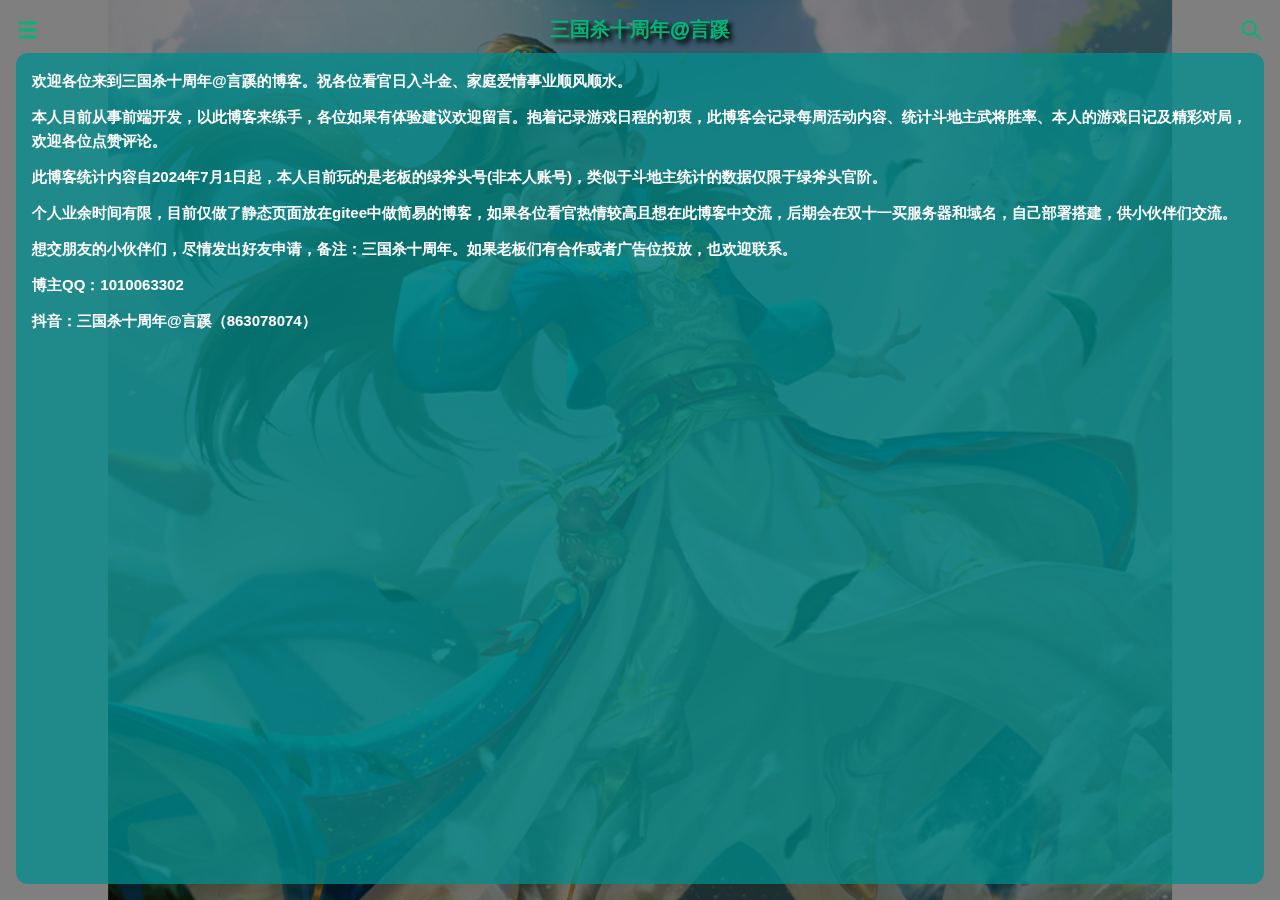
<file: index.html>
<!doctype html><html lang=""><head><meta charset="utf-8"><meta http-equiv="X-UA-Compatible" content="IE=edge"><meta name="viewport" content="width=device-width,initial-scale=1,user-scalable=no"><link rel="icon" href="logo.png"><title>sgs</title><script defer="defer" src="js/chunk-vendors.e24b3474.js"></script><script defer="defer" src="js/app.c35eb58d.js"></script><link href="css/chunk-vendors.90c56957.css" rel="stylesheet"><link href="css/app.d24a8a58.css" rel="stylesheet"></head><body><noscript><strong>We're sorry but sgs doesn't work properly without JavaScript enabled. Please enable it to continue.</strong></noscript><div id="app"></div></body></html>
</file>
<file: css/chunk-vendors.90c56957.css>
:host,:root{--van-black:#000;--van-white:#fff;--van-gray-1:#f7f8fa;--van-gray-2:#f2f3f5;--van-gray-3:#ebedf0;--van-gray-4:#dcdee0;--van-gray-5:#c8c9cc;--van-gray-6:#969799;--van-gray-7:#646566;--van-gray-8:#323233;--van-red:#ee0a24;--van-blue:#1989fa;--van-orange:#ff976a;--van-orange-dark:#ed6a0c;--van-orange-light:#fffbe8;--van-green:#07c160;--van-gradient-red:linear-gradient(90deg,#ff6034,#ee0a24);--van-gradient-orange:linear-gradient(90deg,#ffd01e,#ff8917);--van-primary-color:var(--van-blue);--van-success-color:var(--van-green);--van-danger-color:var(--van-red);--van-warning-color:var(--van-orange);--van-text-color:var(--van-gray-8);--van-text-color-2:var(--van-gray-6);--van-text-color-3:var(--van-gray-5);--van-active-color:var(--van-gray-2);--van-active-opacity:.6;--van-disabled-opacity:.5;--van-background:var(--van-gray-1);--van-background-2:var(--van-white);--van-background-3:var(--van-white);--van-padding-base:4px;--van-padding-xs:8px;--van-padding-sm:12px;--van-padding-md:16px;--van-padding-lg:24px;--van-padding-xl:32px;--van-font-bold:600;--van-font-size-xs:10px;--van-font-size-sm:12px;--van-font-size-md:14px;--van-font-size-lg:16px;--van-line-height-xs:14px;--van-line-height-sm:18px;--van-line-height-md:20px;--van-line-height-lg:22px;--van-base-font:-apple-system,BlinkMacSystemFont,"Helvetica Neue",Helvetica,Segoe UI,Arial,Roboto,"PingFang SC","miui","Hiragino Sans GB","Microsoft Yahei",sans-serif;--van-price-font:avenir-heavy,"PingFang SC",helvetica neue,arial,sans-serif;--van-duration-base:.3s;--van-duration-fast:.2s;--van-ease-out:ease-out;--van-ease-in:ease-in;--van-border-color:var(--van-gray-3);--van-border-width:1px;--van-radius-sm:2px;--van-radius-md:4px;--van-radius-lg:8px;--van-radius-max:999px}.van-theme-dark{--van-text-color:#f5f5f5;--van-text-color-2:#707070;--van-text-color-3:#4d4d4d;--van-border-color:#3a3a3c;--van-active-color:#3a3a3c;--van-background:#000;--van-background-2:#1c1c1e;--van-background-3:#37363b}html{-webkit-tap-highlight-color:transparent}body{margin:0;font-family:var(--van-base-font)}a{text-decoration:none}button,input,textarea{color:inherit;font:inherit}[class*=van-]:focus,a:focus,button:focus,input:focus,textarea:focus{outline:none}ol,ul{margin:0;padding:0;list-style:none}@keyframes van-slide-up-enter{0%{transform:translate3d(0,100%,0)}}@keyframes van-slide-up-leave{to{transform:translate3d(0,100%,0)}}@keyframes van-slide-down-enter{0%{transform:translate3d(0,-100%,0)}}@keyframes van-slide-down-leave{to{transform:translate3d(0,-100%,0)}}@keyframes van-slide-left-enter{0%{transform:translate3d(-100%,0,0)}}@keyframes van-slide-left-leave{to{transform:translate3d(-100%,0,0)}}@keyframes van-slide-right-enter{0%{transform:translate3d(100%,0,0)}}@keyframes van-slide-right-leave{to{transform:translate3d(100%,0,0)}}@keyframes van-fade-in{0%{opacity:0}to{opacity:1}}@keyframes van-fade-out{0%{opacity:1}to{opacity:0}}@keyframes van-rotate{0%{transform:rotate(0)}to{transform:rotate(1turn)}}.van-fade-enter-active{animation:var(--van-duration-base) van-fade-in both var(--van-ease-out)}.van-fade-leave-active{animation:var(--van-duration-base) van-fade-out both var(--van-ease-in)}.van-slide-up-enter-active{animation:van-slide-up-enter var(--van-duration-base) both var(--van-ease-out)}.van-slide-up-leave-active{animation:van-slide-up-leave var(--van-duration-base) both var(--van-ease-in)}.van-slide-down-enter-active{animation:van-slide-down-enter var(--van-duration-base) both var(--van-ease-out)}.van-slide-down-leave-active{animation:van-slide-down-leave var(--van-duration-base) both var(--van-ease-in)}.van-slide-left-enter-active{animation:van-slide-left-enter var(--van-duration-base) both var(--van-ease-out)}.van-slide-left-leave-active{animation:van-slide-left-leave var(--van-duration-base) both var(--van-ease-in)}.van-slide-right-enter-active{animation:van-slide-right-enter var(--van-duration-base) both var(--van-ease-out)}.van-slide-right-leave-active{animation:van-slide-right-leave var(--van-duration-base) both var(--van-ease-in)}.van-clearfix:after{display:table;clear:both;content:""}.van-ellipsis{overflow:hidden;white-space:nowrap;text-overflow:ellipsis}.van-multi-ellipsis--l2{-webkit-line-clamp:2}.van-multi-ellipsis--l2,.van-multi-ellipsis--l3{display:-webkit-box;overflow:hidden;text-overflow:ellipsis;line-break:anywhere;-webkit-box-orient:vertical}.van-multi-ellipsis--l3{-webkit-line-clamp:3}.van-safe-area-top{padding-top:constant(safe-area-inset-top);padding-top:env(safe-area-inset-top)}.van-safe-area-bottom{padding-bottom:constant(safe-area-inset-bottom);padding-bottom:env(safe-area-inset-bottom)}.van-haptics-feedback{cursor:pointer}.van-haptics-feedback:active{opacity:var(--van-active-opacity)}[class*=van-hairline]:after{position:absolute;box-sizing:border-box;content:" ";pointer-events:none;top:-50%;right:-50%;bottom:-50%;left:-50%;border:0 solid var(--van-border-color);transform:scale(.5)}.van-hairline,.van-hairline--bottom,.van-hairline--left,.van-hairline--right,.van-hairline--surround,.van-hairline--top,.van-hairline--top-bottom{position:relative}.van-hairline--top:after{border-top-width:var(--van-border-width)}.van-hairline--left:after{border-left-width:var(--van-border-width)}.van-hairline--right:after{border-right-width:var(--van-border-width)}.van-hairline--bottom:after{border-bottom-width:var(--van-border-width)}.van-hairline--top-bottom:after,.van-hairline-unset--top-bottom:after{border-width:var(--van-border-width) 0}.van-hairline--surround:after{border-width:var(--van-border-width)}:host,:root{--van-action-bar-background:var(--van-background-2);--van-action-bar-height:50px}.van-action-bar{position:fixed;right:0;bottom:0;left:0;display:flex;align-items:center;box-sizing:content-box;height:var(--van-action-bar-height);background:var(--van-action-bar-background)}:host,:root{--van-badge-size:16px;--van-badge-color:var(--van-white);--van-badge-padding:0 3px;--van-badge-font-size:var(--van-font-size-sm);--van-badge-font-weight:var(--van-font-bold);--van-badge-border-width:var(--van-border-width);--van-badge-background:var(--van-danger-color);--van-badge-dot-color:var(--van-danger-color);--van-badge-dot-size:8px;--van-badge-font:-apple-system-font,helvetica neue,arial,sans-serif}.van-badge{display:inline-block;box-sizing:border-box;min-width:var(--van-badge-size);padding:var(--van-badge-padding);color:var(--van-badge-color);font-weight:var(--van-badge-font-weight);font-size:var(--van-badge-font-size);font-family:var(--van-badge-font);line-height:1.2;text-align:center;background:var(--van-badge-background);border:var(--van-badge-border-width) solid var(--van-background-2);border-radius:var(--van-radius-max)}.van-badge--fixed{position:absolute;transform-origin:100%}.van-badge--top-left{top:0;left:0;transform:translate(-50%,-50%)}.van-badge--top-right{top:0;right:0;transform:translate(50%,-50%)}.van-badge--bottom-left{bottom:0;left:0;transform:translate(-50%,50%)}.van-badge--bottom-right{bottom:0;right:0;transform:translate(50%,50%)}.van-badge--dot{width:var(--van-badge-dot-size);min-width:0;height:var(--van-badge-dot-size);background:var(--van-badge-dot-color);border-radius:100%;border:none;padding:0}.van-badge__wrapper,.van-icon{position:relative;display:inline-block}.van-icon{font:14px/1 vant-icon;font:normal normal normal 14px/1 var(--van-icon-font-family,"vant-icon");font-size:inherit;text-rendering:auto;-webkit-font-smoothing:antialiased}.van-icon:before{display:inline-block}.van-icon-arrow-double-left:before{content:"\e653"}.van-icon-arrow-double-right:before{content:"\e654"}.van-icon-contact:before{content:"\e753"}.van-icon-notes:before{content:"\e63c"}.van-icon-records:before{content:"\e63d"}.van-icon-cash-back-record:before{content:"\e63e"}.van-icon-newspaper:before{content:"\e63f"}.van-icon-discount:before{content:"\e640"}.van-icon-completed:before{content:"\e641"}.van-icon-user:before{content:"\e642"}.van-icon-description:before{content:"\e643"}.van-icon-list-switch:before{content:"\e6ad"}.van-icon-list-switching:before{content:"\e65a"}.van-icon-link-o:before{content:"\e751"}.van-icon-miniprogram-o:before{content:"\e752"}.van-icon-qq:before{content:"\e74e"}.van-icon-wechat-moments:before{content:"\e74f"}.van-icon-weibo:before{content:"\e750"}.van-icon-cash-o:before{content:"\e74d"}.van-icon-guide-o:before{content:"\e74c"}.van-icon-invitation:before{content:"\e6d6"}.van-icon-shield-o:before{content:"\e74b"}.van-icon-exchange:before{content:"\e6af"}.van-icon-eye:before{content:"\e6b0"}.van-icon-enlarge:before{content:"\e6b1"}.van-icon-expand-o:before{content:"\e6b2"}.van-icon-eye-o:before{content:"\e6b3"}.van-icon-expand:before{content:"\e6b4"}.van-icon-filter-o:before{content:"\e6b5"}.van-icon-fire:before{content:"\e6b6"}.van-icon-fail:before{content:"\e6b7"}.van-icon-failure:before{content:"\e6b8"}.van-icon-fire-o:before{content:"\e6b9"}.van-icon-flag-o:before{content:"\e6ba"}.van-icon-font:before{content:"\e6bb"}.van-icon-font-o:before{content:"\e6bc"}.van-icon-gem-o:before{content:"\e6bd"}.van-icon-flower-o:before{content:"\e6be"}.van-icon-gem:before{content:"\e6bf"}.van-icon-gift-card:before{content:"\e6c0"}.van-icon-friends:before{content:"\e6c1"}.van-icon-friends-o:before{content:"\e6c2"}.van-icon-gold-coin:before{content:"\e6c3"}.van-icon-gold-coin-o:before{content:"\e6c4"}.van-icon-good-job-o:before{content:"\e6c5"}.van-icon-gift:before{content:"\e6c6"}.van-icon-gift-o:before{content:"\e6c7"}.van-icon-gift-card-o:before{content:"\e6c8"}.van-icon-good-job:before{content:"\e6c9"}.van-icon-home-o:before{content:"\e6ca"}.van-icon-goods-collect:before{content:"\e6cb"}.van-icon-graphic:before{content:"\e6cc"}.van-icon-goods-collect-o:before{content:"\e6cd"}.van-icon-hot-o:before{content:"\e6ce"}.van-icon-info:before{content:"\e6cf"}.van-icon-hotel-o:before{content:"\e6d0"}.van-icon-info-o:before{content:"\e6d1"}.van-icon-hot-sale-o:before{content:"\e6d2"}.van-icon-hot:before{content:"\e6d3"}.van-icon-like:before{content:"\e6d4"}.van-icon-idcard:before{content:"\e6d5"}.van-icon-like-o:before{content:"\e6d7"}.van-icon-hot-sale:before{content:"\e6d8"}.van-icon-location-o:before{content:"\e6d9"}.van-icon-location:before{content:"\e6da"}.van-icon-label:before{content:"\e6db"}.van-icon-lock:before{content:"\e6dc"}.van-icon-label-o:before{content:"\e6dd"}.van-icon-map-marked:before{content:"\e6de"}.van-icon-logistics:before{content:"\e6df"}.van-icon-manager:before{content:"\e6e0"}.van-icon-more:before{content:"\e6e1"}.van-icon-live:before{content:"\e6e2"}.van-icon-manager-o:before{content:"\e6e3"}.van-icon-medal:before{content:"\e6e4"}.van-icon-more-o:before{content:"\e6e5"}.van-icon-music-o:before{content:"\e6e6"}.van-icon-music:before{content:"\e6e7"}.van-icon-new-arrival-o:before{content:"\e6e8"}.van-icon-medal-o:before{content:"\e6e9"}.van-icon-new-o:before{content:"\e6ea"}.van-icon-free-postage:before{content:"\e6eb"}.van-icon-newspaper-o:before{content:"\e6ec"}.van-icon-new-arrival:before{content:"\e6ed"}.van-icon-minus:before{content:"\e6ee"}.van-icon-orders-o:before{content:"\e6ef"}.van-icon-new:before{content:"\e6f0"}.van-icon-paid:before{content:"\e6f1"}.van-icon-notes-o:before{content:"\e6f2"}.van-icon-other-pay:before{content:"\e6f3"}.van-icon-pause-circle:before{content:"\e6f4"}.van-icon-pause:before{content:"\e6f5"}.van-icon-pause-circle-o:before{content:"\e6f6"}.van-icon-peer-pay:before{content:"\e6f7"}.van-icon-pending-payment:before{content:"\e6f8"}.van-icon-passed:before{content:"\e6f9"}.van-icon-plus:before{content:"\e6fa"}.van-icon-phone-circle-o:before{content:"\e6fb"}.van-icon-phone-o:before{content:"\e6fc"}.van-icon-printer:before{content:"\e6fd"}.van-icon-photo-fail:before{content:"\e6fe"}.van-icon-phone:before{content:"\e6ff"}.van-icon-photo-o:before{content:"\e700"}.van-icon-play-circle:before{content:"\e701"}.van-icon-play:before{content:"\e702"}.van-icon-phone-circle:before{content:"\e703"}.van-icon-point-gift-o:before{content:"\e704"}.van-icon-point-gift:before{content:"\e705"}.van-icon-play-circle-o:before{content:"\e706"}.van-icon-shrink:before{content:"\e707"}.van-icon-photo:before{content:"\e708"}.van-icon-qr:before{content:"\e709"}.van-icon-qr-invalid:before{content:"\e70a"}.van-icon-question-o:before{content:"\e70b"}.van-icon-revoke:before{content:"\e70c"}.van-icon-replay:before{content:"\e70d"}.van-icon-service:before{content:"\e70e"}.van-icon-question:before{content:"\e70f"}.van-icon-search:before{content:"\e710"}.van-icon-refund-o:before{content:"\e711"}.van-icon-service-o:before{content:"\e712"}.van-icon-scan:before{content:"\e713"}.van-icon-share:before{content:"\e714"}.van-icon-send-gift-o:before{content:"\e715"}.van-icon-share-o:before{content:"\e716"}.van-icon-setting:before{content:"\e717"}.van-icon-points:before{content:"\e718"}.van-icon-photograph:before{content:"\e719"}.van-icon-shop:before{content:"\e71a"}.van-icon-shop-o:before{content:"\e71b"}.van-icon-shop-collect-o:before{content:"\e71c"}.van-icon-shop-collect:before{content:"\e71d"}.van-icon-smile:before{content:"\e71e"}.van-icon-shopping-cart-o:before{content:"\e71f"}.van-icon-sign:before{content:"\e720"}.van-icon-sort:before{content:"\e721"}.van-icon-star-o:before{content:"\e722"}.van-icon-smile-comment-o:before{content:"\e723"}.van-icon-stop:before{content:"\e724"}.van-icon-stop-circle-o:before{content:"\e725"}.van-icon-smile-o:before{content:"\e726"}.van-icon-star:before{content:"\e727"}.van-icon-success:before{content:"\e728"}.van-icon-stop-circle:before{content:"\e729"}.van-icon-records-o:before{content:"\e72a"}.van-icon-shopping-cart:before{content:"\e72b"}.van-icon-tosend:before{content:"\e72c"}.van-icon-todo-list:before{content:"\e72d"}.van-icon-thumb-circle-o:before{content:"\e72e"}.van-icon-thumb-circle:before{content:"\e72f"}.van-icon-umbrella-circle:before{content:"\e730"}.van-icon-underway:before{content:"\e731"}.van-icon-upgrade:before{content:"\e732"}.van-icon-todo-list-o:before{content:"\e733"}.van-icon-tv-o:before{content:"\e734"}.van-icon-underway-o:before{content:"\e735"}.van-icon-user-o:before{content:"\e736"}.van-icon-vip-card-o:before{content:"\e737"}.van-icon-vip-card:before{content:"\e738"}.van-icon-send-gift:before{content:"\e739"}.van-icon-wap-home:before{content:"\e73a"}.van-icon-wap-nav:before{content:"\e73b"}.van-icon-volume-o:before{content:"\e73c"}.van-icon-video:before{content:"\e73d"}.van-icon-wap-home-o:before{content:"\e73e"}.van-icon-volume:before{content:"\e73f"}.van-icon-warning:before{content:"\e740"}.van-icon-weapp-nav:before{content:"\e741"}.van-icon-wechat-pay:before{content:"\e742"}.van-icon-warning-o:before{content:"\e743"}.van-icon-wechat:before{content:"\e744"}.van-icon-setting-o:before{content:"\e745"}.van-icon-youzan-shield:before{content:"\e746"}.van-icon-warn-o:before{content:"\e747"}.van-icon-smile-comment:before{content:"\e748"}.van-icon-user-circle-o:before{content:"\e749"}.van-icon-video-o:before{content:"\e74a"}.van-icon-add-square:before{content:"\e65c"}.van-icon-add:before{content:"\e65d"}.van-icon-arrow-down:before{content:"\e65e"}.van-icon-arrow-up:before{content:"\e65f"}.van-icon-arrow:before{content:"\e660"}.van-icon-after-sale:before{content:"\e661"}.van-icon-add-o:before{content:"\e662"}.van-icon-alipay:before{content:"\e663"}.van-icon-ascending:before{content:"\e664"}.van-icon-apps-o:before{content:"\e665"}.van-icon-aim:before{content:"\e666"}.van-icon-award:before{content:"\e667"}.van-icon-arrow-left:before{content:"\e668"}.van-icon-award-o:before{content:"\e669"}.van-icon-audio:before{content:"\e66a"}.van-icon-bag-o:before{content:"\e66b"}.van-icon-balance-list:before{content:"\e66c"}.van-icon-back-top:before{content:"\e66d"}.van-icon-bag:before{content:"\e66e"}.van-icon-balance-pay:before{content:"\e66f"}.van-icon-balance-o:before{content:"\e670"}.van-icon-bar-chart-o:before{content:"\e671"}.van-icon-bars:before{content:"\e672"}.van-icon-balance-list-o:before{content:"\e673"}.van-icon-birthday-cake-o:before{content:"\e674"}.van-icon-bookmark:before{content:"\e675"}.van-icon-bill:before{content:"\e676"}.van-icon-bell:before{content:"\e677"}.van-icon-browsing-history-o:before{content:"\e678"}.van-icon-browsing-history:before{content:"\e679"}.van-icon-bookmark-o:before{content:"\e67a"}.van-icon-bulb-o:before{content:"\e67b"}.van-icon-bullhorn-o:before{content:"\e67c"}.van-icon-bill-o:before{content:"\e67d"}.van-icon-calendar-o:before{content:"\e67e"}.van-icon-brush-o:before{content:"\e67f"}.van-icon-card:before{content:"\e680"}.van-icon-cart-o:before{content:"\e681"}.van-icon-cart-circle:before{content:"\e682"}.van-icon-cart-circle-o:before{content:"\e683"}.van-icon-cart:before{content:"\e684"}.van-icon-cash-on-deliver:before{content:"\e685"}.van-icon-cash-back-record-o:before{content:"\e686"}.van-icon-cashier-o:before{content:"\e687"}.van-icon-chart-trending-o:before{content:"\e688"}.van-icon-certificate:before{content:"\e689"}.van-icon-chat:before{content:"\e68a"}.van-icon-clear:before{content:"\e68b"}.van-icon-chat-o:before{content:"\e68c"}.van-icon-checked:before{content:"\e68d"}.van-icon-clock:before{content:"\e68e"}.van-icon-clock-o:before{content:"\e68f"}.van-icon-close:before{content:"\e690"}.van-icon-closed-eye:before{content:"\e691"}.van-icon-circle:before{content:"\e692"}.van-icon-cluster-o:before{content:"\e693"}.van-icon-column:before{content:"\e694"}.van-icon-comment-circle-o:before{content:"\e695"}.van-icon-cluster:before{content:"\e696"}.van-icon-comment:before{content:"\e697"}.van-icon-comment-o:before{content:"\e698"}.van-icon-comment-circle:before{content:"\e699"}.van-icon-completed-o:before{content:"\e69a"}.van-icon-credit-pay:before{content:"\e69b"}.van-icon-coupon:before{content:"\e69c"}.van-icon-debit-pay:before{content:"\e69d"}.van-icon-coupon-o:before{content:"\e69e"}.van-icon-contact-o:before{content:"\e69f"}.van-icon-descending:before{content:"\e6a0"}.van-icon-desktop-o:before{content:"\e6a1"}.van-icon-diamond-o:before{content:"\e6a2"}.van-icon-description-o:before{content:"\e6a3"}.van-icon-delete:before{content:"\e6a4"}.van-icon-diamond:before{content:"\e6a5"}.van-icon-delete-o:before{content:"\e6a6"}.van-icon-cross:before{content:"\e6a7"}.van-icon-edit:before{content:"\e6a8"}.van-icon-ellipsis:before{content:"\e6a9"}.van-icon-down:before{content:"\e6aa"}.van-icon-discount-o:before{content:"\e6ab"}.van-icon-ecard-pay:before{content:"\e6ac"}.van-icon-envelop-o:before{content:"\e6ae"}@font-face{font-weight:400;font-family:vant-icon;font-style:normal;font-display:auto;src:url([data-uri]) format("woff2"),url(//at.alicdn.com/t/c/font_2553510_ciljc7axaw7.woff?t=1705587463221) format("woff")}.van-icon__image{display:block;width:1em;height:1em;-o-object-fit:contain;object-fit:contain}:host,:root{--van-skeleton-image-size:96px;--van-skeleton-image-radius:24px}.van-skeleton-image{display:flex;width:var(--van-skeleton-image-size);height:var(--van-skeleton-image-size);align-items:center;justify-content:center;background:var(--van-active-color)}.van-skeleton-image--round{border-radius:var(--van-skeleton-image-radius)}.van-skeleton-image__icon{width:calc(var(--van-skeleton-image-size)/2);height:calc(var(--van-skeleton-image-size)/2);font-size:calc(var(--van-skeleton-image-size)/2);color:var(--van-gray-5)}:host,:root{--van-rate-icon-size:20px;--van-rate-icon-gutter:var(--van-padding-base);--van-rate-icon-void-color:var(--van-gray-5);--van-rate-icon-full-color:var(--van-danger-color);--van-rate-icon-disabled-color:var(--van-gray-5)}.van-rate{display:inline-flex;cursor:pointer;-webkit-user-select:none;-moz-user-select:none;user-select:none;flex-wrap:wrap}.van-rate__item{position:relative}.van-rate__item:not(:last-child){padding-right:var(--van-rate-icon-gutter)}.van-rate__icon{display:block;width:1em;color:var(--van-rate-icon-void-color);font-size:var(--van-rate-icon-size)}.van-rate__icon--half{position:absolute;top:0;left:0;overflow:hidden;pointer-events:none}.van-rate__icon--full{color:var(--van-rate-icon-full-color)}.van-rate__icon--disabled{color:var(--van-rate-icon-disabled-color)}.van-rate--disabled{cursor:not-allowed}.van-rate--readonly{cursor:default}:host,:root{--van-notice-bar-height:40px;--van-notice-bar-padding:0 var(--van-padding-md);--van-notice-bar-wrapable-padding:var(--van-padding-xs) var(--van-padding-md);--van-notice-bar-text-color:var(--van-orange-dark);--van-notice-bar-font-size:var(--van-font-size-md);--van-notice-bar-line-height:24px;--van-notice-bar-background:var(--van-orange-light);--van-notice-bar-icon-size:16px;--van-notice-bar-icon-min-width:24px}.van-notice-bar{position:relative;display:flex;align-items:center;height:var(--van-notice-bar-height);padding:var(--van-notice-bar-padding);color:var(--van-notice-bar-text-color);font-size:var(--van-notice-bar-font-size);line-height:var(--van-notice-bar-line-height);background:var(--van-notice-bar-background)}.van-notice-bar__left-icon,.van-notice-bar__right-icon{min-width:var(--van-notice-bar-icon-min-width);font-size:var(--van-notice-bar-icon-size)}.van-notice-bar__right-icon{text-align:right;cursor:pointer}.van-notice-bar__wrap{position:relative;display:flex;flex:1;align-items:center;height:100%;overflow:hidden}.van-notice-bar__content{position:absolute;white-space:nowrap;transition-timing-function:linear}.van-notice-bar__content.van-ellipsis{max-width:100%}.van-notice-bar--wrapable{height:auto;padding:var(--van-notice-bar-wrapable-padding)}.van-notice-bar--wrapable .van-notice-bar__wrap{height:auto}.van-notice-bar--wrapable .van-notice-bar__content{position:relative;white-space:normal;word-wrap:break-word}:host,:root{--van-nav-bar-height:46px;--van-nav-bar-background:var(--van-background-2);--van-nav-bar-arrow-size:16px;--van-nav-bar-icon-color:var(--van-primary-color);--van-nav-bar-text-color:var(--van-primary-color);--van-nav-bar-title-font-size:var(--van-font-size-lg);--van-nav-bar-title-text-color:var(--van-text-color);--van-nav-bar-z-index:1;--van-nav-bar-disabled-opacity:var(--van-disabled-opacity)}.van-nav-bar{position:relative;z-index:var(--van-nav-bar-z-index);line-height:var(--van-line-height-lg);text-align:center;background:var(--van-nav-bar-background);-webkit-user-select:none;-moz-user-select:none;user-select:none}.van-nav-bar--fixed{position:fixed;top:0;left:0;width:100%}.van-nav-bar--safe-area-inset-top{padding-top:constant(safe-area-inset-top);padding-top:env(safe-area-inset-top)}.van-nav-bar .van-icon{color:var(--van-nav-bar-icon-color)}.van-nav-bar__content{position:relative;display:flex;align-items:center;height:var(--van-nav-bar-height)}.van-nav-bar__arrow{margin-right:var(--van-padding-base);font-size:var(--van-nav-bar-arrow-size)}.van-nav-bar__title{max-width:60%;margin:0 auto;color:var(--van-nav-bar-title-text-color);font-weight:var(--van-font-bold);font-size:var(--van-nav-bar-title-font-size)}.van-nav-bar__left,.van-nav-bar__right{position:absolute;top:0;bottom:0;display:flex;align-items:center;padding:0 var(--van-padding-md);font-size:var(--van-font-size-md)}.van-nav-bar__left--disabled,.van-nav-bar__right--disabled{cursor:not-allowed;opacity:var(--van-nav-bar-disabled-opacity)}.van-nav-bar__left{left:0}.van-nav-bar__right{right:0}.van-nav-bar__text{color:var(--van-nav-bar-text-color)}:host,:root{--van-floating-bubble-size:48px;--van-floating-bubble-initial-gap:24px;--van-floating-bubble-icon-size:28px;--van-floating-bubble-background:var(--van-primary-color);--van-floating-bubble-color:var(--van-background-2);--van-floating-bubble-z-index:999;--van-floating-bubble-border-radius:var(--van-radius-max)}.van-floating-bubble{position:fixed;left:0;top:0;right:var(--van-floating-bubble-initial-gap);bottom:var(--van-floating-bubble-initial-gap);width:var(--van-floating-bubble-size);height:var(--van-floating-bubble-size);box-sizing:border-box;display:flex;justify-content:center;align-items:center;overflow:hidden;cursor:pointer;-webkit-user-select:none;-moz-user-select:none;user-select:none;touch-action:none;background:var(--van-floating-bubble-background);color:var(--van-floating-bubble-color);border-radius:var(--van-floating-bubble-border-radius);z-index:var(--van-floating-bubble-z-index);transition:transform var(--van-duration-base)}.van-floating-bubble:active{opacity:.8}.van-floating-bubble__icon{font-size:var(--van-floating-bubble-icon-size)}:host,:root{--van-image-placeholder-text-color:var(--van-text-color-2);--van-image-placeholder-font-size:var(--van-font-size-md);--van-image-placeholder-background:var(--van-background);--van-image-loading-icon-size:32px;--van-image-loading-icon-color:var(--van-gray-4);--van-image-error-icon-size:32px;--van-image-error-icon-color:var(--van-gray-4)}.van-image{position:relative;display:inline-block}.van-image--round{overflow:hidden;border-radius:var(--van-radius-max)}.van-image--round .van-image__img{border-radius:inherit}.van-image--block{display:block}.van-image__error,.van-image__img,.van-image__loading{display:block;width:100%;height:100%}.van-image__error,.van-image__loading{position:absolute;top:0;left:0;display:flex;flex-direction:column;align-items:center;justify-content:center;color:var(--van-image-placeholder-text-color);font-size:var(--van-image-placeholder-font-size);background:var(--van-image-placeholder-background)}.van-image__loading-icon{color:var(--van-image-loading-icon-color);font-size:var(--van-image-loading-icon-size)}.van-image__error-icon{color:var(--van-image-error-icon-color);font-size:var(--van-image-error-icon-size)}:host,:root{--van-back-top-size:40px;--van-back-top-right:30px;--van-back-top-bottom:40px;--van-back-top-z-index:100;--van-back-top-icon-size:20px;--van-back-top-text-color:#fff;--van-back-top-background:var(--van-blue)}.van-back-top{position:fixed;display:flex;align-items:center;justify-content:center;width:var(--van-back-top-size);height:var(--van-back-top-size);right:var(--van-back-top-right);bottom:var(--van-back-top-bottom);z-index:var(--van-back-top-z-index);cursor:pointer;color:var(--van-back-top-text-color);border-radius:var(--van-radius-max);box-shadow:0 2px 8px rgba(0,0,0,.12);transform:scale(0);transition:var(--van-duration-base) cubic-bezier(.25,.8,.5,1);background-color:var(--van-back-top-background)}.van-back-top:active{opacity:var(--van-active-opacity)}.van-back-top__placeholder{display:none}.van-back-top--active{transform:scale(1)}.van-back-top__icon{font-size:var(--van-back-top-icon-size);font-weight:var(--van-font-bold)}:host,:root{--van-tag-padding:0 var(--van-padding-base);--van-tag-text-color:var(--van-white);--van-tag-font-size:var(--van-font-size-sm);--van-tag-radius:2px;--van-tag-line-height:16px;--van-tag-medium-padding:2px 6px;--van-tag-large-padding:var(--van-padding-base) var(--van-padding-xs);--van-tag-large-radius:var(--van-radius-md);--van-tag-large-font-size:var(--van-font-size-md);--van-tag-round-radius:var(--van-radius-max);--van-tag-danger-color:var(--van-danger-color);--van-tag-primary-color:var(--van-primary-color);--van-tag-success-color:var(--van-success-color);--van-tag-warning-color:var(--van-warning-color);--van-tag-default-color:var(--van-gray-6);--van-tag-plain-background:var(--van-background-2)}.van-tag{position:relative;display:inline-flex;align-items:center;padding:var(--van-tag-padding);color:var(--van-tag-text-color);font-size:var(--van-tag-font-size);line-height:var(--van-tag-line-height);border-radius:var(--van-tag-radius)}.van-tag--default{background:var(--van-tag-default-color)}.van-tag--default.van-tag--plain{color:var(--van-tag-default-color)}.van-tag--danger{background:var(--van-tag-danger-color)}.van-tag--danger.van-tag--plain{color:var(--van-tag-danger-color)}.van-tag--primary{background:var(--van-tag-primary-color)}.van-tag--primary.van-tag--plain{color:var(--van-tag-primary-color)}.van-tag--success{background:var(--van-tag-success-color)}.van-tag--success.van-tag--plain{color:var(--van-tag-success-color)}.van-tag--warning{background:var(--van-tag-warning-color)}.van-tag--warning.van-tag--plain{color:var(--van-tag-warning-color)}.van-tag--plain{background:var(--van-tag-plain-background);border-color:currentColor}.van-tag--plain:before{position:absolute;top:0;right:0;bottom:0;left:0;border:1px solid;border-color:inherit;border-radius:inherit;content:"";pointer-events:none}.van-tag--medium{padding:var(--van-tag-medium-padding)}.van-tag--large{padding:var(--van-tag-large-padding);font-size:var(--van-tag-large-font-size);border-radius:var(--van-tag-large-radius)}.van-tag--mark{border-radius:0 var(--van-tag-round-radius) var(--van-tag-round-radius) 0}.van-tag--mark:after{display:block;width:2px;content:""}.van-tag--round{border-radius:var(--van-tag-round-radius)}.van-tag__close{margin-left:2px}:host,:root{--van-card-padding:var(--van-padding-xs) var(--van-padding-md);--van-card-font-size:var(--van-font-size-sm);--van-card-text-color:var(--van-text-color);--van-card-background:var(--van-background);--van-card-thumb-size:88px;--van-card-thumb-radius:var(--van-radius-lg);--van-card-title-line-height:16px;--van-card-desc-color:var(--van-text-color-2);--van-card-desc-line-height:var(--van-line-height-md);--van-card-price-color:var(--van-text-color);--van-card-origin-price-color:var(--van-text-color-2);--van-card-num-color:var(--van-text-color-2);--van-card-origin-price-font-size:var(--van-font-size-xs);--van-card-price-font-size:var(--van-font-size-sm);--van-card-price-integer-font-size:var(--van-font-size-lg);--van-card-price-font:var(--van-price-font)}.van-card{position:relative;box-sizing:border-box;padding:var(--van-card-padding);color:var(--van-card-text-color);font-size:var(--van-card-font-size);background:var(--van-card-background)}.van-card:not(:first-child){margin-top:var(--van-padding-xs)}.van-card__header{display:flex}.van-card__thumb{position:relative;flex:none;width:var(--van-card-thumb-size);height:var(--van-card-thumb-size);margin-right:var(--van-padding-xs)}.van-card__thumb img{border-radius:var(--van-card-thumb-radius)}.van-card__content{position:relative;display:flex;flex:1;flex-direction:column;justify-content:space-between;min-width:0;min-height:var(--van-card-thumb-size)}.van-card__content--centered{justify-content:center}.van-card__desc,.van-card__title{word-wrap:break-word}.van-card__title{max-height:32px;font-weight:var(--van-font-bold);line-height:var(--van-card-title-line-height)}.van-card__desc{max-height:var(--van-card-desc-line-height);color:var(--van-card-desc-color);line-height:var(--van-card-desc-line-height)}.van-card__bottom{line-height:var(--van-line-height-md)}.van-card__price{display:inline-block;color:var(--van-card-price-color);font-weight:var(--van-font-bold);font-size:var(--van-card-price-font-size)}.van-card__price-integer{font-size:var(--van-card-price-integer-font-size)}.van-card__price-decimal,.van-card__price-integer{font-family:var(--van-card-price-font)}.van-card__origin-price{display:inline-block;margin-left:5px;color:var(--van-card-origin-price-color);font-size:var(--van-card-origin-price-font-size);text-decoration:line-through}.van-card__num{float:right;color:var(--van-card-num-color)}.van-card__tag{position:absolute;top:2px;left:0}.van-card__footer{flex:none;text-align:right}.van-card__footer .van-button{margin-left:5px}:host,:root{--van-cell-font-size:var(--van-font-size-md);--van-cell-line-height:24px;--van-cell-vertical-padding:10px;--van-cell-horizontal-padding:var(--van-padding-md);--van-cell-text-color:var(--van-text-color);--van-cell-background:var(--van-background-2);--van-cell-border-color:var(--van-border-color);--van-cell-active-color:var(--van-active-color);--van-cell-required-color:var(--van-danger-color);--van-cell-label-color:var(--van-text-color-2);--van-cell-label-font-size:var(--van-font-size-sm);--van-cell-label-line-height:var(--van-line-height-sm);--van-cell-label-margin-top:var(--van-padding-base);--van-cell-value-color:var(--van-text-color-2);--van-cell-value-font-size:inherit;--van-cell-icon-size:16px;--van-cell-right-icon-color:var(--van-gray-6);--van-cell-large-vertical-padding:var(--van-padding-sm);--van-cell-large-title-font-size:var(--van-font-size-lg);--van-cell-large-label-font-size:var(--van-font-size-md);--van-cell-large-value-font-size:inherit}.van-cell{position:relative;display:flex;box-sizing:border-box;width:100%;padding:var(--van-cell-vertical-padding) var(--van-cell-horizontal-padding);overflow:hidden;color:var(--van-cell-text-color);font-size:var(--van-cell-font-size);line-height:var(--van-cell-line-height);background:var(--van-cell-background)}.van-cell:after{position:absolute;box-sizing:border-box;content:" ";pointer-events:none;right:var(--van-padding-md);bottom:0;left:var(--van-padding-md);border-bottom:1px solid var(--van-cell-border-color);transform:scaleY(.5)}.van-cell--borderless:after,.van-cell:last-child:after{display:none}.van-cell__label{margin-top:var(--van-cell-label-margin-top);color:var(--van-cell-label-color);font-size:var(--van-cell-label-font-size);line-height:var(--van-cell-label-line-height)}.van-cell__title,.van-cell__value{flex:1}.van-cell__value{position:relative;overflow:hidden;color:var(--van-cell-value-color);font-size:var(--van-cell-value-font-size);text-align:right;vertical-align:middle;word-wrap:break-word}.van-cell__left-icon,.van-cell__right-icon{height:var(--van-cell-line-height);font-size:var(--van-cell-icon-size);line-height:var(--van-cell-line-height)}.van-cell__left-icon{margin-right:var(--van-padding-base)}.van-cell__right-icon{margin-left:var(--van-padding-base);color:var(--van-cell-right-icon-color)}.van-cell--clickable{cursor:pointer}.van-cell--clickable:active{background-color:var(--van-cell-active-color)}.van-cell--required{overflow:visible}.van-cell--required:before{position:absolute;left:var(--van-padding-xs);color:var(--van-cell-required-color);font-size:var(--van-cell-font-size);content:"*"}.van-cell--center{align-items:center}.van-cell--large{padding-top:var(--van-cell-large-vertical-padding);padding-bottom:var(--van-cell-large-vertical-padding)}.van-cell--large .van-cell__title{font-size:var(--van-cell-large-title-font-size)}.van-cell--large .van-cell__label{font-size:var(--van-cell-large-label-font-size)}.van-cell--large .van-cell__value{font-size:var(--van-cell-large-value-font-size)}:host,:root{--van-coupon-cell-selected-text-color:var(--van-text-color)}.van-coupon-cell__value--selected{color:var(--van-coupon-cell-selected-text-color)}:host,:root{--van-contact-card-padding:var(--van-padding-md);--van-contact-card-add-icon-size:40px;--van-contact-card-add-icon-color:var(--van-primary-color);--van-contact-card-title-line-height:var(--van-line-height-md)}.van-contact-card{padding:var(--van-contact-card-padding)}.van-contact-card__title{margin-left:5px;line-height:var(--van-contact-card-title-line-height)}.van-contact-card--add .van-contact-card__value{line-height:var(--van-contact-card-add-icon-size)}.van-contact-card--add .van-cell__left-icon{color:var(--van-contact-card-add-icon-color);font-size:var(--van-contact-card-add-icon-size)}.van-contact-card:before{position:absolute;right:0;bottom:0;left:0;height:2px;background:repeating-linear-gradient(-45deg,var(--van-warning-color) 0,var(--van-warning-color) 20%,transparent 0,transparent 25%,var(--van-primary-color) 0,var(--van-primary-color) 45%,transparent 0,transparent 50%);background-size:80px;content:""}:host,:root{--van-collapse-item-duration:var(--van-duration-base);--van-collapse-item-content-padding:var(--van-padding-sm) var(--van-padding-md);--van-collapse-item-content-font-size:var(--van-font-size-md);--van-collapse-item-content-line-height:1.5;--van-collapse-item-content-text-color:var(--van-text-color-2);--van-collapse-item-content-background:var(--van-background-2);--van-collapse-item-title-disabled-color:var(--van-text-color-3)}.van-collapse-item{position:relative}.van-collapse-item--border:after{position:absolute;box-sizing:border-box;content:" ";pointer-events:none;top:0;right:var(--van-padding-md);left:var(--van-padding-md);border-top:1px solid var(--van-border-color);transform:scaleY(.5)}.van-collapse-item__title .van-cell__right-icon:before{transform:rotate(90deg) translateZ(0);transition:transform var(--van-collapse-item-duration)}.van-collapse-item__title:after{right:var(--van-padding-md);display:none}.van-collapse-item__title--expanded .van-cell__right-icon:before{transform:rotate(-90deg)}.van-collapse-item__title--expanded:after{display:block}.van-collapse-item__title--borderless:after{display:none}.van-collapse-item__title--disabled{cursor:not-allowed}.van-collapse-item__title--disabled,.van-collapse-item__title--disabled .van-cell__right-icon{color:var(--van-collapse-item-title-disabled-color)}.van-collapse-item__wrapper{overflow:hidden;transition:height var(--van-collapse-item-duration) ease-in-out;will-change:height}.van-collapse-item__content{padding:var(--van-collapse-item-content-padding);color:var(--van-collapse-item-content-text-color);font-size:var(--van-collapse-item-content-font-size);line-height:var(--van-collapse-item-content-line-height);background:var(--van-collapse-item-content-background)}:host,:root{--van-field-label-width:6.2em;--van-field-label-color:var(--van-text-color);--van-field-label-margin-right:var(--van-padding-sm);--van-field-input-text-color:var(--van-text-color);--van-field-input-error-text-color:var(--van-danger-color);--van-field-input-disabled-text-color:var(--van-text-color-3);--van-field-placeholder-text-color:var(--van-text-color-3);--van-field-icon-size:18px;--van-field-clear-icon-size:18px;--van-field-clear-icon-color:var(--van-gray-5);--van-field-right-icon-color:var(--van-gray-6);--van-field-error-message-color:var(--van-danger-color);--van-field-error-message-font-size:12px;--van-field-text-area-min-height:60px;--van-field-word-limit-color:var(--van-gray-7);--van-field-word-limit-font-size:var(--van-font-size-sm);--van-field-word-limit-line-height:16px;--van-field-disabled-text-color:var(--van-text-color-3);--van-field-required-mark-color:var(--van-red)}.van-field{flex-wrap:wrap}.van-field__label{flex:none;box-sizing:border-box;width:var(--van-field-label-width);margin-right:var(--van-field-label-margin-right);color:var(--van-field-label-color);text-align:left;word-wrap:break-word}.van-field__label--center{text-align:center}.van-field__label--right{text-align:right}.van-field__label--top{display:flex;width:100%;text-align:left;margin-bottom:var(--van-padding-base);overflow-wrap:break-word}.van-field__label--required:before{margin-right:2px;color:var(--van-field-required-mark-color);content:"*"}.van-field--disabled .van-field__label{color:var(--van-field-disabled-text-color)}.van-field__value{overflow:visible}.van-field__body{display:flex;align-items:center}.van-field__control{display:block;box-sizing:border-box;width:100%;min-width:0;margin:0;padding:0;color:var(--van-field-input-text-color);line-height:inherit;text-align:left;background-color:transparent;border:0;resize:none;-webkit-user-select:auto;-moz-user-select:auto;user-select:auto}.van-field__control::-moz-placeholder{color:var(--van-field-placeholder-text-color)}.van-field__control::placeholder{color:var(--van-field-placeholder-text-color)}.van-field__control:-moz-read-only{cursor:default}.van-field__control:read-only{cursor:default}.van-field__control:disabled{color:var(--van-field-input-disabled-text-color);cursor:not-allowed;opacity:1;-webkit-text-fill-color:var(--van-field-input-disabled-text-color)}.van-field__control--center{justify-content:center;text-align:center}.van-field__control--right{justify-content:flex-end;text-align:right}.van-field__control--custom{display:flex;align-items:center;min-height:var(--van-cell-line-height)}.van-field__control--error::-moz-placeholder{color:var(--van-field-input-error-text-color);-webkit-text-fill-color:currentColor}.van-field__control--error,.van-field__control--error::placeholder{color:var(--van-field-input-error-text-color);-webkit-text-fill-color:currentColor}.van-field__control--min-height{min-height:var(--van-field-text-area-min-height)}.van-field__control[type=date],.van-field__control[type=datetime-local],.van-field__control[type=time]{min-height:var(--van-cell-line-height)}.van-field__control[type=search]{-webkit-appearance:none}.van-field__button,.van-field__clear,.van-field__icon,.van-field__right-icon{flex-shrink:0}.van-field__clear,.van-field__right-icon{margin-right:calc(var(--van-padding-xs)*-1);padding:0 var(--van-padding-xs);line-height:inherit}.van-field__clear{color:var(--van-field-clear-icon-color);font-size:var(--van-field-clear-icon-size);cursor:pointer}.van-field__left-icon .van-icon,.van-field__right-icon .van-icon{display:block;font-size:var(--van-field-icon-size);line-height:inherit}.van-field__left-icon{margin-right:var(--van-padding-base)}.van-field__right-icon{color:var(--van-field-right-icon-color)}.van-field__button{padding-left:var(--van-padding-xs)}.van-field__error-message{color:var(--van-field-error-message-color);font-size:var(--van-field-error-message-font-size);text-align:left}.van-field__error-message--center{text-align:center}.van-field__error-message--right{text-align:right}.van-field__word-limit{margin-top:var(--van-padding-base);color:var(--van-field-word-limit-color);font-size:var(--van-field-word-limit-font-size);line-height:var(--van-field-word-limit-line-height);text-align:right}:host,:root{--van-search-padding:10px var(--van-padding-sm);--van-search-background:var(--van-background-2);--van-search-content-background:var(--van-background);--van-search-input-height:34px;--van-search-label-padding:0 5px;--van-search-label-color:var(--van-text-color);--van-search-label-font-size:var(--van-font-size-md);--van-search-left-icon-color:var(--van-gray-6);--van-search-action-padding:0 var(--van-padding-xs);--van-search-action-text-color:var(--van-text-color);--van-search-action-font-size:var(--van-font-size-md)}.van-search{display:flex;align-items:center;box-sizing:border-box;padding:var(--van-search-padding);background:var(--van-search-background)}.van-search__content{display:flex;flex:1;padding-left:var(--van-padding-sm);background:var(--van-search-content-background);border-radius:var(--van-radius-sm)}.van-search__content--round{border-radius:var(--van-radius-max)}.van-search__label{padding:var(--van-search-label-padding);color:var(--van-search-label-color);font-size:var(--van-search-label-font-size);line-height:var(--van-search-input-height)}.van-search__field{flex:1;align-items:center;padding:0 var(--van-padding-xs) 0 0;height:var(--van-search-input-height);background-color:transparent}.van-search__field .van-field__left-icon{color:var(--van-search-left-icon-color)}.van-search__field--with-message{height:auto;align-items:flex-start;padding-top:5px;padding-bottom:5px}.van-search--show-action{padding-right:0}.van-search input::-webkit-search-cancel-button,.van-search input::-webkit-search-decoration,.van-search input::-webkit-search-results-button,.van-search input::-webkit-search-results-decoration{display:none}.van-search__action{padding:var(--van-search-action-padding);color:var(--van-search-action-text-color);font-size:var(--van-search-action-font-size);line-height:var(--van-search-input-height);cursor:pointer;-webkit-user-select:none;-moz-user-select:none;user-select:none}.van-search__action:active{background-color:var(--van-active-color)}:host,:root{--van-action-bar-icon-width:48px;--van-action-bar-icon-height:100%;--van-action-bar-icon-color:var(--van-text-color);--van-action-bar-icon-size:18px;--van-action-bar-icon-font-size:var(--van-font-size-xs);--van-action-bar-icon-active-color:var(--van-active-color);--van-action-bar-icon-text-color:var(--van-text-color);--van-action-bar-icon-background:var(--van-background-2)}.van-action-bar-icon{display:flex;flex-direction:column;justify-content:center;min-width:var(--van-action-bar-icon-width);height:var(--van-action-bar-icon-height);color:var(--van-action-bar-icon-text-color);font-size:var(--van-action-bar-icon-font-size);line-height:1;text-align:center;background:var(--van-action-bar-icon-background);cursor:pointer}.van-action-bar-icon:active{background-color:var(--van-action-bar-icon-active-color)}.van-action-bar-icon__icon{margin:0 auto var(--van-padding-base);color:var(--van-action-bar-icon-color);font-size:var(--van-action-bar-icon-size)}:host,:root{--van-loading-text-color:var(--van-text-color-2);--van-loading-text-font-size:var(--van-font-size-md);--van-loading-spinner-color:var(--van-gray-5);--van-loading-spinner-size:30px;--van-loading-spinner-duration:.8s}.van-loading{color:var(--van-loading-spinner-color);font-size:0}.van-loading,.van-loading__spinner{position:relative;vertical-align:middle}.van-loading__spinner{display:inline-block;width:var(--van-loading-spinner-size);max-width:100%;height:var(--van-loading-spinner-size);max-height:100%;animation:van-rotate var(--van-loading-spinner-duration) linear infinite}.van-loading__spinner--spinner{animation-timing-function:steps(12)}.van-loading__spinner--circular{animation-duration:2s}.van-loading__line{position:absolute;top:0;left:0;width:100%;height:100%}.van-loading__line:before{display:block;width:2px;height:25%;margin:0 auto;background-color:currentColor;border-radius:40%;content:" "}.van-loading__circular{display:block;width:100%;height:100%}.van-loading__circular circle{animation:van-circular 1.5s ease-in-out infinite;stroke:currentColor;stroke-width:3;stroke-linecap:round}.van-loading__text{display:inline-block;margin-left:var(--van-padding-xs);color:var(--van-loading-text-color);font-size:var(--van-loading-text-font-size);vertical-align:middle}.van-loading--vertical{display:flex;flex-direction:column;align-items:center}.van-loading--vertical .van-loading__text{margin:var(--van-padding-xs) 0 0}@keyframes van-circular{0%{stroke-dasharray:1,200;stroke-dashoffset:0}50%{stroke-dasharray:90,150;stroke-dashoffset:-40}to{stroke-dasharray:90,150;stroke-dashoffset:-120}}.van-loading__line--1{transform:rotate(30deg);opacity:1}.van-loading__line--2{transform:rotate(60deg);opacity:.9375}.van-loading__line--3{transform:rotate(90deg);opacity:.875}.van-loading__line--4{transform:rotate(120deg);opacity:.8125}.van-loading__line--5{transform:rotate(150deg);opacity:.75}.van-loading__line--6{transform:rotate(180deg);opacity:.6875}.van-loading__line--7{transform:rotate(210deg);opacity:.625}.van-loading__line--8{transform:rotate(240deg);opacity:.5625}.van-loading__line--9{transform:rotate(270deg);opacity:.5}.van-loading__line--10{transform:rotate(300deg);opacity:.4375}.van-loading__line--11{transform:rotate(330deg);opacity:.375}.van-loading__line--12{transform:rotate(1turn);opacity:.3125}:host,:root{--van-pull-refresh-head-height:50px;--van-pull-refresh-head-font-size:var(--van-font-size-md);--van-pull-refresh-head-text-color:var(--van-text-color-2);--van-pull-refresh-loading-icon-size:16px}.van-pull-refresh{overflow:hidden}.van-pull-refresh__track{position:relative;height:100%;transition-property:transform}.van-pull-refresh__head{position:absolute;left:0;width:100%;height:var(--van-pull-refresh-head-height);overflow:hidden;color:var(--van-pull-refresh-head-text-color);font-size:var(--van-pull-refresh-head-font-size);line-height:var(--van-pull-refresh-head-height);text-align:center;transform:translateY(-100%)}.van-pull-refresh__loading .van-loading__spinner{width:var(--van-pull-refresh-loading-icon-size);height:var(--van-pull-refresh-loading-icon-size)}:host,:root{--van-number-keyboard-background:var(--van-gray-2);--van-number-keyboard-key-height:48px;--van-number-keyboard-key-font-size:28px;--van-number-keyboard-key-active-color:var(--van-gray-3);--van-number-keyboard-key-background:var(--van-background-2);--van-number-keyboard-delete-font-size:var(--van-font-size-lg);--van-number-keyboard-title-color:var(--van-gray-7);--van-number-keyboard-title-height:34px;--van-number-keyboard-title-font-size:var(--van-font-size-lg);--van-number-keyboard-close-padding:0 var(--van-padding-md);--van-number-keyboard-close-color:var(--van-primary-color);--van-number-keyboard-close-font-size:var(--van-font-size-md);--van-number-keyboard-button-text-color:var(--van-white);--van-number-keyboard-button-background:var(--van-primary-color);--van-number-keyboard-z-index:100}.van-theme-dark{--van-number-keyboard-background:var(--van-gray-8);--van-number-keyboard-key-background:var(--van-gray-7);--van-number-keyboard-key-active-color:var(--van-gray-6)}.van-number-keyboard{position:fixed;bottom:0;left:0;z-index:var(--van-number-keyboard-z-index);width:100%;padding-bottom:22px;background:var(--van-number-keyboard-background);-webkit-user-select:none;-moz-user-select:none;user-select:none}.van-number-keyboard--with-title{border-radius:20px 20px 0 0}.van-number-keyboard__header{position:relative;display:flex;align-items:center;justify-content:center;box-sizing:content-box;height:var(--van-number-keyboard-title-height);padding-top:6px;color:var(--van-number-keyboard-title-color);font-size:var(--van-number-keyboard-title-font-size)}.van-number-keyboard__title{display:inline-block;font-weight:400}.van-number-keyboard__title-left{position:absolute;left:0}.van-number-keyboard__body{display:flex;padding:6px 0 0 6px}.van-number-keyboard__keys{display:flex;flex:3;flex-wrap:wrap}.van-number-keyboard__close{position:absolute;right:0;height:100%;padding:var(--van-number-keyboard-close-padding);color:var(--van-number-keyboard-close-color);font-size:var(--van-number-keyboard-close-font-size);background-color:transparent;border:none}.van-number-keyboard__sidebar{display:flex;flex:1;flex-direction:column}.van-number-keyboard--unfit{padding-bottom:0}.van-key{display:flex;align-items:center;justify-content:center;height:var(--van-number-keyboard-key-height);font-size:var(--van-number-keyboard-key-font-size);line-height:1.5;background:var(--van-number-keyboard-key-background);border-radius:var(--van-radius-lg);cursor:pointer}.van-key--large{position:absolute;top:0;right:6px;bottom:6px;left:0;height:auto}.van-key--blue,.van-key--delete{font-size:var(--van-number-keyboard-delete-font-size)}.van-key--active{background-color:var(--van-number-keyboard-key-active-color)}.van-key--blue{color:var(--van-number-keyboard-button-text-color);background:var(--van-number-keyboard-button-background)}.van-key--blue.van-key--active{opacity:var(--van-active-opacity)}.van-key__wrapper{position:relative;flex:1;flex-basis:33%;box-sizing:border-box;padding:0 6px 6px 0}.van-key__wrapper--wider{flex-basis:66%}.van-key__delete-icon{width:32px;height:22px}.van-key__collapse-icon{width:30px;height:24px}.van-key__loading-icon{color:var(--van-number-keyboard-button-text-color)}:host,:root{--van-list-text-color:var(--van-text-color-2);--van-list-text-font-size:var(--van-font-size-md);--van-list-text-line-height:50px;--van-list-loading-icon-size:16px}.van-list__error-text,.van-list__finished-text,.van-list__loading{color:var(--van-list-text-color);font-size:var(--van-list-text-font-size);line-height:var(--van-list-text-line-height);text-align:center}.van-list__placeholder{height:0;pointer-events:none}.van-list__loading-icon .van-loading__spinner{width:var(--van-list-loading-icon-size);height:var(--van-list-loading-icon-size)}:host,:root{--van-switch-size:26px;--van-switch-width:calc(1.8em + 4px);--van-switch-height:calc(1em + 4px);--van-switch-node-size:1em;--van-switch-node-background:var(--van-white);--van-switch-node-shadow:0 3px 1px 0 rgba(0,0,0,.05);--van-switch-background:hsla(240,3%,49%,.16);--van-switch-on-background:var(--van-primary-color);--van-switch-duration:var(--van-duration-base);--van-switch-disabled-opacity:var(--van-disabled-opacity)}.van-theme-dark{--van-switch-background:hsla(240,3%,49%,.32)}.van-switch{position:relative;display:inline-block;box-sizing:content-box;width:var(--van-switch-width);height:var(--van-switch-height);font-size:var(--van-switch-size);background:var(--van-switch-background);border-radius:var(--van-switch-node-size);cursor:pointer;transition:background-color var(--van-switch-duration)}.van-switch__node{position:absolute;top:2px;left:2px;width:var(--van-switch-node-size);height:var(--van-switch-node-size);font-size:inherit;background:var(--van-switch-node-background);border-radius:100%;box-shadow:var(--van-switch-node-shadow);transition:transform var(--van-switch-duration) cubic-bezier(.3,1.05,.4,1.05)}.van-switch__loading{top:25%;left:25%;width:50%;height:50%;line-height:1}.van-switch--on{background:var(--van-switch-on-background)}.van-switch--on .van-switch__node{transform:translate(calc(var(--van-switch-width) - var(--van-switch-node-size) - 4px))}.van-switch--on .van-switch__loading{color:var(--van-switch-on-background)}.van-switch--disabled{cursor:not-allowed;opacity:var(--van-switch-disabled-opacity)}.van-switch--loading{cursor:default}:host,:root{--van-button-mini-height:24px;--van-button-mini-padding:0 var(--van-padding-base);--van-button-mini-font-size:var(--van-font-size-xs);--van-button-small-height:32px;--van-button-small-padding:0 var(--van-padding-xs);--van-button-small-font-size:var(--van-font-size-sm);--van-button-normal-padding:0 15px;--van-button-normal-font-size:var(--van-font-size-md);--van-button-large-height:50px;--van-button-default-height:44px;--van-button-default-line-height:1.2;--van-button-default-font-size:var(--van-font-size-lg);--van-button-default-color:var(--van-text-color);--van-button-default-background:var(--van-background-2);--van-button-default-border-color:var(--van-gray-4);--van-button-primary-color:var(--van-white);--van-button-primary-background:var(--van-primary-color);--van-button-primary-border-color:var(--van-primary-color);--van-button-success-color:var(--van-white);--van-button-success-background:var(--van-success-color);--van-button-success-border-color:var(--van-success-color);--van-button-danger-color:var(--van-white);--van-button-danger-background:var(--van-danger-color);--van-button-danger-border-color:var(--van-danger-color);--van-button-warning-color:var(--van-white);--van-button-warning-background:var(--van-warning-color);--van-button-warning-border-color:var(--van-warning-color);--van-button-border-width:var(--van-border-width);--van-button-radius:var(--van-radius-md);--van-button-round-radius:var(--van-radius-max);--van-button-plain-background:var(--van-white);--van-button-disabled-opacity:var(--van-disabled-opacity);--van-button-icon-size:1.2em;--van-button-loading-icon-size:20px}.van-theme-dark{--van-button-plain-background:transparent}.van-button{position:relative;display:inline-block;box-sizing:border-box;height:var(--van-button-default-height);margin:0;padding:0;font-size:var(--van-button-default-font-size);line-height:var(--van-button-default-line-height);text-align:center;border-radius:var(--van-button-radius);cursor:pointer;transition:opacity var(--van-duration-fast);-webkit-appearance:none;-webkit-font-smoothing:auto}.van-button:before{position:absolute;top:50%;left:50%;width:100%;height:100%;background:var(--van-black);border:inherit;border-color:var(--van-black);border-radius:inherit;transform:translate(-50%,-50%);opacity:0;content:" "}.van-button:active:before{opacity:.1}.van-button--disabled:before,.van-button--loading:before{display:none}.van-button--default{color:var(--van-button-default-color);background:var(--van-button-default-background);border:var(--van-button-border-width) solid var(--van-button-default-border-color)}.van-button--primary{color:var(--van-button-primary-color);background:var(--van-button-primary-background);border:var(--van-button-border-width) solid var(--van-button-primary-border-color)}.van-button--success{color:var(--van-button-success-color);background:var(--van-button-success-background);border:var(--van-button-border-width) solid var(--van-button-success-border-color)}.van-button--danger{color:var(--van-button-danger-color);background:var(--van-button-danger-background);border:var(--van-button-border-width) solid var(--van-button-danger-border-color)}.van-button--warning{color:var(--van-button-warning-color);background:var(--van-button-warning-background);border:var(--van-button-border-width) solid var(--van-button-warning-border-color)}.van-button--plain{background:var(--van-button-plain-background)}.van-button--plain.van-button--primary{color:var(--van-button-primary-background)}.van-button--plain.van-button--success{color:var(--van-button-success-background)}.van-button--plain.van-button--danger{color:var(--van-button-danger-background)}.van-button--plain.van-button--warning{color:var(--van-button-warning-background)}.van-button--large{width:100%;height:var(--van-button-large-height)}.van-button--normal{padding:var(--van-button-normal-padding);font-size:var(--van-button-normal-font-size)}.van-button--small{height:var(--van-button-small-height);padding:var(--van-button-small-padding);font-size:var(--van-button-small-font-size)}.van-button__loading{color:inherit;font-size:inherit}.van-button__loading .van-loading__spinner{color:currentColor;width:var(--van-button-loading-icon-size);height:var(--van-button-loading-icon-size)}.van-button--mini{height:var(--van-button-mini-height);padding:var(--van-button-mini-padding);font-size:var(--van-button-mini-font-size)}.van-button--mini+.van-button--mini{margin-left:var(--van-padding-base)}.van-button--block{display:block;width:100%}.van-button--disabled{cursor:not-allowed;opacity:var(--van-button-disabled-opacity)}.van-button--loading{cursor:default}.van-button--round{border-radius:var(--van-button-round-radius)}.van-button--square{border-radius:0}.van-button__content{display:flex;align-items:center;justify-content:center;height:100%}.van-button__content:before{content:" "}.van-button__icon{font-size:var(--van-button-icon-size);line-height:inherit}.van-button__icon+.van-button__text,.van-button__loading+.van-button__text,.van-button__text+.van-button__icon,.van-button__text+.van-button__loading{margin-left:var(--van-padding-base)}.van-button--hairline{border-width:0}.van-button--hairline:after{border-color:inherit;border-radius:calc(var(--van-button-radius)*2)}.van-button--hairline.van-button--round:after{border-radius:var(--van-button-round-radius)}.van-button--hairline.van-button--square:after{border-radius:0}:host,:root{--van-submit-bar-height:50px;--van-submit-bar-z-index:100;--van-submit-bar-background:var(--van-background-2);--van-submit-bar-button-width:110px;--van-submit-bar-price-color:var(--van-danger-color);--van-submit-bar-price-font-size:var(--van-font-size-sm);--van-submit-bar-price-integer-font-size:20px;--van-submit-bar-price-font:var(--van-price-font);--van-submit-bar-text-color:var(--van-text-color);--van-submit-bar-text-font-size:var(--van-font-size-md);--van-submit-bar-tip-padding:var(--van-padding-xs) var(--van-padding-sm);--van-submit-bar-tip-font-size:var(--van-font-size-sm);--van-submit-bar-tip-line-height:1.5;--van-submit-bar-tip-color:var(--van-orange-dark);--van-submit-bar-tip-background:var(--van-orange-light);--van-submit-bar-tip-icon-size:12px;--van-submit-bar-button-height:40px;--van-submit-bar-padding:0 var(--van-padding-md)}.van-submit-bar{position:fixed;bottom:0;left:0;z-index:var(--van-submit-bar-z-index);width:100%;background:var(--van-submit-bar-background);-webkit-user-select:none;-moz-user-select:none;user-select:none}.van-submit-bar__tip{padding:var(--van-submit-bar-tip-padding);color:var(--van-submit-bar-tip-color);font-size:var(--van-submit-bar-tip-font-size);line-height:var(--van-submit-bar-tip-line-height);background:var(--van-submit-bar-tip-background)}.van-submit-bar__tip-icon{margin-right:var(--van-padding-base);font-size:var(--van-submit-bar-tip-icon-size);vertical-align:middle}.van-submit-bar__tip-text{vertical-align:middle}.van-submit-bar__bar{display:flex;align-items:center;justify-content:flex-end;height:var(--van-submit-bar-height);padding:var(--van-submit-bar-padding);font-size:var(--van-submit-bar-text-font-size)}.van-submit-bar__text{flex:1;padding-right:var(--van-padding-sm);color:var(--van-submit-bar-text-color);text-align:right}.van-submit-bar__text span{display:inline-block}.van-submit-bar__price,.van-submit-bar__suffix-label{margin-left:var(--van-padding-base);font-weight:var(--van-font-bold)}.van-submit-bar__price{color:var(--van-submit-bar-price-color);font-size:var(--van-submit-bar-price-font-size)}.van-submit-bar__price-integer{font-size:var(--van-submit-bar-price-integer-font-size);font-family:var(--van-submit-bar-price-font)}.van-submit-bar__button{width:var(--van-submit-bar-button-width);height:var(--van-submit-bar-button-height);font-weight:var(--van-font-bold);border:none}.van-submit-bar__button--danger{background:var(--van-gradient-red)}:host,:root{--van-signature-padding:var(--van-padding-xs);--van-signature-content-height:200px;--van-signature-content-background:var(--van-background-2);--van-signature-content-border:1px dotted #dadada}.van-signature{padding:var(--van-signature-padding)}.van-signature__content{display:flex;justify-content:center;align-items:center;height:var(--van-signature-content-height);background-color:var(--van-signature-content-background);border:var(--van-signature-content-border);border-radius:var(--van-radius-lg);overflow:hidden}.van-signature__content canvas{width:100%;height:100%}.van-signature__footer{display:flex;justify-content:flex-end}.van-signature__footer .van-button{padding:0 var(--van-padding-md);margin-top:var(--van-padding-xs);margin-left:var(--van-padding-xs)}:host,:root{--van-contact-edit-padding:var(--van-padding-md);--van-contact-edit-fields-radius:var(--van-radius-md);--van-contact-edit-buttons-padding:var(--van-padding-xl) 0;--van-contact-edit-button-margin-bottom:var(--van-padding-sm);--van-contact-edit-button-font-size:var(--van-font-size-lg);--van-contact-edit-field-label-width:4.1em}.van-contact-edit{padding:var(--van-contact-edit-padding)}.van-contact-edit__fields{overflow:hidden;border-radius:var(--van-contact-edit-fields-radius)}.van-contact-edit__fields .van-field__label{width:var(--van-contact-edit-field-label-width)}.van-contact-edit__switch-cell{margin-top:10px;padding-top:9px;padding-bottom:9px;border-radius:var(--van-contact-edit-fields-radius)}.van-contact-edit__buttons{padding:var(--van-contact-edit-buttons-padding)}.van-contact-edit__button{margin-bottom:var(--van-contact-edit-button-margin-bottom);font-size:var(--van-contact-edit-button-font-size)}:host,:root{--van-action-bar-button-height:40px;--van-action-bar-button-warning-color:var(--van-gradient-orange);--van-action-bar-button-danger-color:var(--van-gradient-red)}.van-action-bar-button{flex:1;height:var(--van-action-bar-button-height);font-weight:var(--van-font-bold);font-size:var(--van-font-size-md);border:none;border-radius:0}.van-action-bar-button--first{margin-left:5px;border-top-left-radius:var(--van-radius-max);border-bottom-left-radius:var(--van-radius-max)}.van-action-bar-button--last{margin-right:5px;border-top-right-radius:var(--van-radius-max);border-bottom-right-radius:var(--van-radius-max)}.van-action-bar-button--warning{background:var(--van-action-bar-button-warning-color)}.van-action-bar-button--danger{background:var(--van-action-bar-button-danger-color)}@media (max-width:321px){.van-action-bar-button{font-size:13px}}:host,:root{--van-overlay-z-index:1;--van-overlay-background:rgba(0,0,0,.7)}.van-overlay{position:fixed;top:0;left:0;z-index:var(--van-overlay-z-index);width:100%;height:100%;background:var(--van-overlay-background)}:host,:root{--van-popup-background:var(--van-background-2);--van-popup-transition:transform var(--van-duration-base);--van-popup-round-radius:16px;--van-popup-close-icon-size:22px;--van-popup-close-icon-color:var(--van-gray-5);--van-popup-close-icon-margin:16px;--van-popup-close-icon-z-index:1}.van-overflow-hidden{overflow:hidden!important}.van-popup{position:fixed;max-height:100%;overflow-y:auto;box-sizing:border-box;background:var(--van-popup-background);transition:var(--van-popup-transition);-webkit-overflow-scrolling:touch}.van-popup--center{top:50%;left:0;right:0;width:-moz-fit-content;width:fit-content;max-width:calc(100vw - var(--van-padding-md)*2);margin:0 auto;transform:translateY(-50%)}.van-popup--center.van-popup--round{border-radius:var(--van-popup-round-radius)}.van-popup--top{top:0;left:0;width:100%}.van-popup--top.van-popup--round{border-radius:0 0 var(--van-popup-round-radius) var(--van-popup-round-radius)}.van-popup--right{top:50%;right:0;transform:translate3d(0,-50%,0)}.van-popup--right.van-popup--round{border-radius:var(--van-popup-round-radius) 0 0 var(--van-popup-round-radius)}.van-popup--bottom{bottom:0;left:0;width:100%}.van-popup--bottom.van-popup--round{border-radius:var(--van-popup-round-radius) var(--van-popup-round-radius) 0 0}.van-popup--left{top:50%;left:0;transform:translate3d(0,-50%,0)}.van-popup--left.van-popup--round{border-radius:0 var(--van-popup-round-radius) var(--van-popup-round-radius) 0}.van-popup-slide-bottom-enter-active,.van-popup-slide-left-enter-active,.van-popup-slide-right-enter-active,.van-popup-slide-top-enter-active{transition-timing-function:var(--van-ease-out)}.van-popup-slide-bottom-leave-active,.van-popup-slide-left-leave-active,.van-popup-slide-right-leave-active,.van-popup-slide-top-leave-active{transition-timing-function:var(--van-ease-in)}.van-popup-slide-top-enter-from,.van-popup-slide-top-leave-active{transform:translate3d(0,-100%,0)}.van-popup-slide-right-enter-from,.van-popup-slide-right-leave-active{transform:translate3d(100%,-50%,0)}.van-popup-slide-bottom-enter-from,.van-popup-slide-bottom-leave-active{transform:translate3d(0,100%,0)}.van-popup-slide-left-enter-from,.van-popup-slide-left-leave-active{transform:translate3d(-100%,-50%,0)}.van-popup__close-icon{position:absolute;z-index:var(--van-popup-close-icon-z-index);color:var(--van-popup-close-icon-color);font-size:var(--van-popup-close-icon-size)}.van-popup__close-icon--top-left{top:var(--van-popup-close-icon-margin);left:var(--van-popup-close-icon-margin)}.van-popup__close-icon--top-right{top:var(--van-popup-close-icon-margin);right:var(--van-popup-close-icon-margin)}.van-popup__close-icon--bottom-left{bottom:var(--van-popup-close-icon-margin);left:var(--van-popup-close-icon-margin)}.van-popup__close-icon--bottom-right{right:var(--van-popup-close-icon-margin);bottom:var(--van-popup-close-icon-margin)}:host,:root{--van-share-sheet-header-padding:var(--van-padding-sm) var(--van-padding-md);--van-share-sheet-title-color:var(--van-text-color);--van-share-sheet-title-font-size:var(--van-font-size-md);--van-share-sheet-title-line-height:var(--van-line-height-md);--van-share-sheet-description-color:var(--van-text-color-2);--van-share-sheet-description-font-size:var(--van-font-size-sm);--van-share-sheet-description-line-height:16px;--van-share-sheet-icon-size:48px;--van-share-sheet-option-name-color:var(--van-gray-7);--van-share-sheet-option-name-font-size:var(--van-font-size-sm);--van-share-sheet-option-description-color:var(--van-text-color-3);--van-share-sheet-option-description-font-size:var(--van-font-size-sm);--van-share-sheet-cancel-button-font-size:var(--van-font-size-lg);--van-share-sheet-cancel-button-height:48px;--van-share-sheet-cancel-button-background:var(--van-background-2)}.van-share-sheet__header{padding:var(--van-share-sheet-header-padding);text-align:center}.van-share-sheet__title{margin-top:var(--van-padding-xs);color:var(--van-share-sheet-title-color);font-weight:400;font-size:var(--van-share-sheet-title-font-size);line-height:var(--van-share-sheet-title-line-height)}.van-share-sheet__description{display:block;margin-top:var(--van-padding-xs);color:var(--van-share-sheet-description-color);font-size:var(--van-share-sheet-description-font-size);line-height:var(--van-share-sheet-description-line-height)}.van-share-sheet__options{position:relative;display:flex;padding:var(--van-padding-md) 0 var(--van-padding-md) var(--van-padding-xs);overflow-x:auto;overflow-y:visible;-webkit-overflow-scrolling:touch}.van-share-sheet__options--border:before{position:absolute;box-sizing:border-box;content:" ";pointer-events:none;top:0;right:0;left:var(--van-padding-md);border-top:1px solid var(--van-border-color);transform:scaleY(.5)}.van-share-sheet__options::-webkit-scrollbar{height:0}.van-share-sheet__option{display:flex;flex-direction:column;align-items:center;-webkit-user-select:none;-moz-user-select:none;user-select:none}.van-share-sheet__icon,.van-share-sheet__image-icon{width:var(--van-share-sheet-icon-size);height:var(--van-share-sheet-icon-size);margin:0 var(--van-padding-md)}.van-share-sheet__icon{display:flex;align-items:center;justify-content:center;color:var(--van-gray-7);border-radius:100%;background-color:var(--van-gray-2)}.van-share-sheet__icon--link,.van-share-sheet__icon--poster,.van-share-sheet__icon--qrcode{font-size:26px}.van-share-sheet__icon--weapp-qrcode{font-size:28px}.van-share-sheet__icon--qq,.van-share-sheet__icon--wechat,.van-share-sheet__icon--wechat-moments,.van-share-sheet__icon--weibo{font-size:30px;color:var(--van-white)}.van-share-sheet__icon--qq{background-color:#38b9fa}.van-share-sheet__icon--wechat{background-color:#0bc15f}.van-share-sheet__icon--weibo{background-color:#ee575e}.van-share-sheet__icon--wechat-moments{background-color:#7bc845}.van-share-sheet__name{margin-top:var(--van-padding-xs);padding:0 var(--van-padding-base);color:var(--van-share-sheet-option-name-color);font-size:var(--van-share-sheet-option-name-font-size)}.van-share-sheet__option-description{padding:0 var(--van-padding-base);color:var(--van-share-sheet-option-description-color);font-size:var(--van-share-sheet-option-description-font-size)}.van-share-sheet__cancel{display:block;width:100%;padding:0;font-size:var(--van-share-sheet-cancel-button-font-size);line-height:var(--van-share-sheet-cancel-button-height);text-align:center;background:var(--van-share-sheet-cancel-button-background);border:none;cursor:pointer}.van-share-sheet__cancel:before{display:block;height:var(--van-padding-xs);background-color:var(--van-background);content:" "}.van-share-sheet__cancel:active{background-color:var(--van-active-color)}:host,:root{--van-popover-arrow-size:6px;--van-popover-radius:var(--van-radius-lg);--van-popover-action-width:128px;--van-popover-action-height:44px;--van-popover-action-font-size:var(--van-font-size-md);--van-popover-action-line-height:var(--van-line-height-md);--van-popover-action-icon-size:20px;--van-popover-horizontal-action-height:34px;--van-popover-horizontal-action-icon-size:16px;--van-popover-light-text-color:var(--van-text-color);--van-popover-light-background:var(--van-background-2);--van-popover-light-action-disabled-text-color:var(--van-text-color-3);--van-popover-dark-text-color:var(--van-white);--van-popover-dark-background:#4a4a4a;--van-popover-dark-action-disabled-text-color:var(--van-text-color-2)}.van-popover{position:absolute;overflow:visible;background-color:transparent;transition:opacity .15s,transform .15s}.van-popover__wrapper{display:inline-block}.van-popover__arrow{position:absolute;width:0;height:0;border-color:transparent;border-style:solid;border-width:var(--van-popover-arrow-size)}.van-popover__content{overflow:hidden;border-radius:var(--van-popover-radius)}.van-popover__content--horizontal{display:flex;width:-moz-max-content;width:max-content}.van-popover__content--horizontal .van-popover__action{flex:none;width:auto;height:var(--van-popover-horizontal-action-height);padding:0 var(--van-padding-sm)}.van-popover__content--horizontal .van-popover__action:last-child:after{display:none}.van-popover__content--horizontal .van-popover__action-icon{margin-right:var(--van-padding-base);font-size:var(--van-popover-horizontal-action-icon-size)}.van-popover__action{position:relative;display:flex;align-items:center;box-sizing:border-box;width:var(--van-popover-action-width);height:var(--van-popover-action-height);padding:0 var(--van-padding-md);font-size:var(--van-popover-action-font-size);line-height:var(--van-line-height-md);cursor:pointer}.van-popover__action:last-child .van-popover__action-text:after{display:none}.van-popover__action-text{display:flex;flex:1;align-items:center;justify-content:center;height:100%}.van-popover__action-icon{margin-right:var(--van-padding-xs);font-size:var(--van-popover-action-icon-size)}.van-popover__action--with-icon .van-popover__action-text{justify-content:flex-start}.van-popover[data-popper-placement^=top] .van-popover__arrow{bottom:0;border-top-color:currentColor;border-bottom-width:0;margin-bottom:calc(var(--van-popover-arrow-size)*-1)}.van-popover[data-popper-placement=top]{transform-origin:50% 100%}.van-popover[data-popper-placement=top] .van-popover__arrow{left:50%;transform:translate(-50%)}.van-popover[data-popper-placement=top-start]{transform-origin:0 100%}.van-popover[data-popper-placement=top-start] .van-popover__arrow{left:var(--van-padding-md)}.van-popover[data-popper-placement=top-end]{transform-origin:100% 100%}.van-popover[data-popper-placement=top-end] .van-popover__arrow{right:var(--van-padding-md)}.van-popover[data-popper-placement^=left] .van-popover__arrow{right:0;border-right-width:0;border-left-color:currentColor;margin-right:calc(var(--van-popover-arrow-size)*-1)}.van-popover[data-popper-placement=left]{transform-origin:100% 50%}.van-popover[data-popper-placement=left] .van-popover__arrow{top:50%;transform:translateY(-50%)}.van-popover[data-popper-placement=left-start]{transform-origin:100% 0}.van-popover[data-popper-placement=left-start] .van-popover__arrow{top:var(--van-padding-md)}.van-popover[data-popper-placement=left-end]{transform-origin:100% 100%}.van-popover[data-popper-placement=left-end] .van-popover__arrow{bottom:var(--van-padding-md)}.van-popover[data-popper-placement^=right] .van-popover__arrow{left:0;border-right-color:currentColor;border-left-width:0;margin-left:calc(var(--van-popover-arrow-size)*-1)}.van-popover[data-popper-placement=right]{transform-origin:0 50%}.van-popover[data-popper-placement=right] .van-popover__arrow{top:50%;transform:translateY(-50%)}.van-popover[data-popper-placement=right-start]{transform-origin:0 0}.van-popover[data-popper-placement=right-start] .van-popover__arrow{top:var(--van-padding-md)}.van-popover[data-popper-placement=right-end]{transform-origin:0 100%}.van-popover[data-popper-placement=right-end] .van-popover__arrow{bottom:var(--van-padding-md)}.van-popover[data-popper-placement^=bottom] .van-popover__arrow{top:0;border-top-width:0;border-bottom-color:currentColor;margin-top:calc(var(--van-popover-arrow-size)*-1)}.van-popover[data-popper-placement=bottom]{transform-origin:50% 0}.van-popover[data-popper-placement=bottom] .van-popover__arrow{left:50%;transform:translate(-50%)}.van-popover[data-popper-placement=bottom-start]{transform-origin:0 0}.van-popover[data-popper-placement=bottom-start] .van-popover__arrow{left:var(--van-padding-md)}.van-popover[data-popper-placement=bottom-end]{transform-origin:100% 0}.van-popover[data-popper-placement=bottom-end] .van-popover__arrow{right:var(--van-padding-md)}.van-popover--light{color:var(--van-popover-light-text-color)}.van-popover--light .van-popover__content{background:var(--van-popover-light-background);box-shadow:0 2px 12px rgba(50,50,51,.12)}.van-popover--light .van-popover__arrow{color:var(--van-popover-light-background)}.van-popover--light .van-popover__action:active{background-color:var(--van-active-color)}.van-popover--light .van-popover__action--disabled{color:var(--van-popover-light-action-disabled-text-color);cursor:not-allowed}.van-popover--light .van-popover__action--disabled:active{background-color:transparent}.van-popover--dark{color:var(--van-popover-dark-text-color)}.van-popover--dark .van-popover__content{background:var(--van-popover-dark-background)}.van-popover--dark .van-popover__arrow{color:var(--van-popover-dark-background)}.van-popover--dark .van-popover__action:active{background-color:rgba(0,0,0,.2)}.van-popover--dark .van-popover__action--disabled{color:var(--van-popover-dark-action-disabled-text-color)}.van-popover--dark .van-popover__action--disabled:active{background-color:transparent}.van-popover--dark .van-popover__action-text:after{border-color:var(--van-gray-7)}.van-popover-zoom-enter-from,.van-popover-zoom-leave-active{transform:scale(.8);opacity:0}.van-popover-zoom-enter-active{transition-timing-function:var(--van-ease-out)}.van-popover-zoom-leave-active{transition-timing-function:var(--van-ease-in)}:host,:root{--van-notify-text-color:var(--van-white);--van-notify-padding:var(--van-padding-xs) var(--van-padding-md);--van-notify-font-size:var(--van-font-size-md);--van-notify-line-height:var(--van-line-height-md);--van-notify-primary-background:var(--van-primary-color);--van-notify-success-background:var(--van-success-color);--van-notify-danger-background:var(--van-danger-color);--van-notify-warning-background:var(--van-warning-color)}.van-notify{display:flex;align-items:center;justify-content:center;box-sizing:border-box;padding:var(--van-notify-padding);color:var(--van-notify-text-color);font-size:var(--van-notify-font-size);line-height:var(--van-notify-line-height);white-space:pre-wrap;text-align:center;word-wrap:break-word}.van-notify--primary{background:var(--van-notify-primary-background)}.van-notify--success{background:var(--van-notify-success-background)}.van-notify--danger{background:var(--van-notify-danger-background)}.van-notify--warning{background:var(--van-notify-warning-background)}:host,:root{--van-dialog-width:320px;--van-dialog-small-screen-width:90%;--van-dialog-font-size:var(--van-font-size-lg);--van-dialog-transition:var(--van-duration-base);--van-dialog-radius:16px;--van-dialog-background:var(--van-background-2);--van-dialog-header-font-weight:var(--van-font-bold);--van-dialog-header-line-height:24px;--van-dialog-header-padding-top:26px;--van-dialog-header-isolated-padding:var(--van-padding-lg) 0;--van-dialog-message-padding:var(--van-padding-lg);--van-dialog-message-font-size:var(--van-font-size-md);--van-dialog-message-line-height:var(--van-line-height-md);--van-dialog-message-max-height:60vh;--van-dialog-has-title-message-text-color:var(--van-gray-7);--van-dialog-has-title-message-padding-top:var(--van-padding-xs);--van-dialog-button-height:48px;--van-dialog-round-button-height:36px;--van-dialog-confirm-button-text-color:var(--van-primary-color)}.van-dialog{top:45%;width:var(--van-dialog-width);overflow:hidden;font-size:var(--van-dialog-font-size);background:var(--van-dialog-background);border-radius:var(--van-dialog-radius);backface-visibility:hidden;transition:var(--van-dialog-transition);transition-property:transform,opacity}@media (max-width:321px){.van-dialog{width:var(--van-dialog-small-screen-width)}}.van-dialog__header{color:var(--van-text-color);padding-top:var(--van-dialog-header-padding-top);font-weight:var(--van-dialog-header-font-weight);line-height:var(--van-dialog-header-line-height);text-align:center}.van-dialog__header--isolated{padding:var(--van-dialog-header-isolated-padding)}.van-dialog__content--isolated{display:flex;align-items:center;min-height:104px}.van-dialog__message{color:var(--van-text-color);flex:1;max-height:var(--van-dialog-message-max-height);padding:26px var(--van-dialog-message-padding);overflow-y:auto;font-size:var(--van-dialog-message-font-size);line-height:var(--van-dialog-message-line-height);white-space:pre-wrap;text-align:center;word-wrap:break-word;-webkit-overflow-scrolling:touch}.van-dialog__message--has-title{padding-top:var(--van-dialog-has-title-message-padding-top);color:var(--van-dialog-has-title-message-text-color)}.van-dialog__message--left{text-align:left}.van-dialog__message--right{text-align:right}.van-dialog__message--justify{text-align:justify}.van-dialog__footer{display:flex;overflow:hidden;-webkit-user-select:none;-moz-user-select:none;user-select:none}.van-dialog__cancel,.van-dialog__confirm{flex:1;height:var(--van-dialog-button-height);margin:0;border:0;border-radius:0}.van-dialog__confirm,.van-dialog__confirm:active{color:var(--van-dialog-confirm-button-text-color)}.van-dialog--round-button .van-dialog__footer{position:relative;height:auto;padding:var(--van-padding-xs) var(--van-padding-lg) var(--van-padding-md)}.van-dialog--round-button .van-dialog__message{padding-bottom:var(--van-padding-md);color:var(--van-text-color)}.van-dialog--round-button .van-dialog__cancel,.van-dialog--round-button .van-dialog__confirm{height:var(--van-dialog-round-button-height)}.van-dialog--round-button .van-dialog__confirm{color:var(--van-white)}.van-dialog--round-button .van-action-bar-button--first{border-top-left-radius:var(--van-radius-max);border-bottom-left-radius:var(--van-radius-max)}.van-dialog--round-button .van-action-bar-button--last{border-top-right-radius:var(--van-radius-max);border-bottom-right-radius:var(--van-radius-max)}.van-dialog-bounce-enter-from{transform:translate3d(0,-50%,0) scale(.7);opacity:0}.van-dialog-bounce-leave-active{transform:translate3d(0,-50%,0) scale(.9);opacity:0}:host,:root{--van-toast-max-width:70%;--van-toast-font-size:var(--van-font-size-md);--van-toast-text-color:var(--van-white);--van-toast-loading-icon-color:var(--van-white);--van-toast-line-height:var(--van-line-height-md);--van-toast-radius:var(--van-radius-lg);--van-toast-background:rgba(0,0,0,.7);--van-toast-icon-size:36px;--van-toast-text-min-width:96px;--van-toast-text-padding:var(--van-padding-xs) var(--van-padding-sm);--van-toast-default-padding:var(--van-padding-md);--van-toast-default-width:88px;--van-toast-default-min-height:88px;--van-toast-position-top-distance:20%;--van-toast-position-bottom-distance:20%}.van-toast{display:flex;flex-direction:column;align-items:center;justify-content:center;box-sizing:content-box;transition:all var(--van-duration-fast);width:var(--van-toast-default-width);max-width:var(--van-toast-max-width);min-height:var(--van-toast-default-min-height);padding:var(--van-toast-default-padding);color:var(--van-toast-text-color);font-size:var(--van-toast-font-size);line-height:var(--van-toast-line-height);white-space:pre-wrap;word-break:break-all;text-align:center;background:var(--van-toast-background);border-radius:var(--van-toast-radius)}.van-toast--break-normal{word-break:normal;word-wrap:normal}.van-toast--break-word{word-break:normal;word-wrap:break-word}.van-toast--unclickable{overflow:hidden;cursor:not-allowed}.van-toast--unclickable *{pointer-events:none}.van-toast--html,.van-toast--text{width:-moz-fit-content;width:fit-content;min-width:var(--van-toast-text-min-width);min-height:0;padding:var(--van-toast-text-padding)}.van-toast--html .van-toast__text,.van-toast--text .van-toast__text{margin-top:0}.van-toast--top{top:var(--van-toast-position-top-distance)}.van-toast--bottom{top:auto;bottom:var(--van-toast-position-bottom-distance)}.van-toast__icon{font-size:var(--van-toast-icon-size)}.van-toast__loading{padding:var(--van-padding-base);color:var(--van-toast-loading-icon-color)}.van-toast__text{margin-top:var(--van-padding-xs)}:host,:root{--van-action-sheet-max-height:80%;--van-action-sheet-header-height:48px;--van-action-sheet-header-font-size:var(--van-font-size-lg);--van-action-sheet-description-color:var(--van-text-color-2);--van-action-sheet-description-font-size:var(--van-font-size-md);--van-action-sheet-description-line-height:var(--van-line-height-md);--van-action-sheet-item-background:var(--van-background-2);--van-action-sheet-item-font-size:var(--van-font-size-lg);--van-action-sheet-item-line-height:var(--van-line-height-lg);--van-action-sheet-item-text-color:var(--van-text-color);--van-action-sheet-item-disabled-text-color:var(--van-text-color-3);--van-action-sheet-item-icon-size:18px;--van-action-sheet-item-icon-margin-right:var(--van-padding-xs);--van-action-sheet-subname-color:var(--van-text-color-2);--van-action-sheet-subname-font-size:var(--van-font-size-sm);--van-action-sheet-subname-line-height:var(--van-line-height-sm);--van-action-sheet-close-icon-size:22px;--van-action-sheet-close-icon-color:var(--van-gray-5);--van-action-sheet-close-icon-padding:0 var(--van-padding-md);--van-action-sheet-cancel-text-color:var(--van-gray-7);--van-action-sheet-cancel-padding-top:var(--van-padding-xs);--van-action-sheet-cancel-padding-color:var(--van-background);--van-action-sheet-loading-icon-size:22px}.van-action-sheet{display:flex;flex-direction:column;max-height:var(--van-action-sheet-max-height);overflow:hidden;color:var(--van-action-sheet-item-text-color)}.van-action-sheet__content{flex:1 auto;overflow-y:auto;-webkit-overflow-scrolling:touch}.van-action-sheet__cancel,.van-action-sheet__item{display:flex;flex-wrap:wrap;align-items:center;justify-content:center;width:100%;padding:14px var(--van-padding-md);font-size:var(--van-action-sheet-item-font-size);background:var(--van-action-sheet-item-background);border:none;cursor:pointer}.van-action-sheet__cancel:active,.van-action-sheet__item:active{background-color:var(--van-active-color)}.van-action-sheet__item{line-height:var(--van-action-sheet-item-line-height)}.van-action-sheet__item--disabled,.van-action-sheet__item--loading{color:var(--van-action-sheet-item-disabled-text-color)}.van-action-sheet__item--disabled:active,.van-action-sheet__item--loading:active{background-color:var(--van-action-sheet-item-background)}.van-action-sheet__item--disabled{cursor:not-allowed}.van-action-sheet__item--loading{cursor:default}.van-action-sheet__item-icon{font-size:var(--van-action-sheet-item-icon-size);margin-right:var(--van-action-sheet-item-icon-margin-right)}.van-action-sheet__cancel{flex-shrink:0;box-sizing:border-box;color:var(--van-action-sheet-cancel-text-color)}.van-action-sheet__subname{width:100%;margin-top:var(--van-padding-xs);color:var(--van-action-sheet-subname-color);font-size:var(--van-action-sheet-subname-font-size);line-height:var(--van-action-sheet-subname-line-height);overflow-wrap:break-word}.van-action-sheet__gap{display:block;height:var(--van-action-sheet-cancel-padding-top);background:var(--van-action-sheet-cancel-padding-color)}.van-action-sheet__header{flex-shrink:0;font-weight:var(--van-font-bold);font-size:var(--van-action-sheet-header-font-size);line-height:var(--van-action-sheet-header-height);text-align:center}.van-action-sheet__description{position:relative;flex-shrink:0;padding:20px var(--van-padding-md);color:var(--van-action-sheet-description-color);font-size:var(--van-action-sheet-description-font-size);line-height:var(--van-action-sheet-description-line-height);text-align:center}.van-action-sheet__description:after{position:absolute;box-sizing:border-box;content:" ";pointer-events:none;right:var(--van-padding-md);bottom:0;left:var(--van-padding-md);border-bottom:1px solid var(--van-border-color);transform:scaleY(.5)}.van-action-sheet__loading-icon .van-loading__spinner{width:var(--van-action-sheet-loading-icon-size);height:var(--van-action-sheet-loading-icon-size)}.van-action-sheet__close{position:absolute;top:0;right:0;z-index:1;padding:var(--van-action-sheet-close-icon-padding);color:var(--van-action-sheet-close-icon-color);font-size:var(--van-action-sheet-close-icon-size);line-height:inherit}:host,:root{--van-sticky-z-index:99}.van-sticky--fixed{position:fixed;z-index:var(--van-sticky-z-index)}:host,:root{--van-swipe-indicator-size:6px;--van-swipe-indicator-margin:var(--van-padding-sm);--van-swipe-indicator-active-opacity:1;--van-swipe-indicator-inactive-opacity:.3;--van-swipe-indicator-active-background:var(--van-primary-color);--van-swipe-indicator-inactive-background:var(--van-border-color)}.van-swipe{position:relative;overflow:hidden;transform:translateZ(0);cursor:grab;-webkit-user-select:none;-moz-user-select:none;user-select:none}.van-swipe__track{display:flex;height:100%;transition-property:transform}.van-swipe__track--vertical{flex-direction:column}.van-swipe__indicators{position:absolute;bottom:var(--van-swipe-indicator-margin);left:50%;display:flex;transform:translate(-50%)}.van-swipe__indicators--vertical{top:50%;bottom:auto;left:var(--van-swipe-indicator-margin);flex-direction:column;transform:translateY(-50%)}.van-swipe__indicators--vertical .van-swipe__indicator:not(:last-child){margin-bottom:var(--van-swipe-indicator-size)}.van-swipe__indicator{width:var(--van-swipe-indicator-size);height:var(--van-swipe-indicator-size);background-color:var(--van-swipe-indicator-inactive-background);border-radius:100%;opacity:var(--van-swipe-indicator-inactive-opacity);transition:opacity var(--van-duration-fast),background-color var(--van-duration-fast)}.van-swipe__indicator:not(:last-child){margin-right:var(--van-swipe-indicator-size)}.van-swipe__indicator--active{background-color:var(--van-swipe-indicator-active-background);opacity:var(--van-swipe-indicator-active-opacity)}.van-swipe-item{position:relative;flex-shrink:0;width:100%;height:100%}:host,:root{--van-image-preview-index-text-color:var(--van-white);--van-image-preview-index-font-size:var(--van-font-size-md);--van-image-preview-index-line-height:var(--van-line-height-md);--van-image-preview-index-text-shadow:0 1px 1px var(--van-gray-8);--van-image-preview-overlay-background:rgba(0,0,0,.9);--van-image-preview-close-icon-size:22px;--van-image-preview-close-icon-color:var(--van-gray-5);--van-image-preview-close-icon-margin:var(--van-padding-md);--van-image-preview-close-icon-z-index:1}.van-image-preview{position:fixed;top:0;left:0;width:100%;height:100%;max-width:none;background-color:transparent;transform:none}.van-image-preview__swipe{height:100%}.van-image-preview__swipe-item{display:flex;align-items:center;justify-content:center;overflow:hidden}.van-image-preview__cover{position:absolute;top:0;left:0}.van-image-preview__image,.van-image-preview__image-wrap{width:100%;transition-property:transform}.van-image-preview__image--vertical,.van-image-preview__image-wrap--vertical{width:auto;height:100%}.van-image-preview__image img,.van-image-preview__image video,.van-image-preview__image-wrap img,.van-image-preview__image-wrap video{-webkit-user-drag:none}.van-image-preview__image .van-image__error,.van-image-preview__image-wrap .van-image__error{top:30%;height:40%}.van-image-preview__image .van-image__error-icon,.van-image-preview__image-wrap .van-image__error-icon{font-size:36px}.van-image-preview__image .van-image__loading,.van-image-preview__image-wrap .van-image__loading{background-color:transparent}.van-image-preview__index{position:absolute;top:var(--van-padding-md);left:50%;color:var(--van-image-preview-index-text-color);font-size:var(--van-image-preview-index-font-size);line-height:var(--van-image-preview-index-line-height);text-shadow:var(--van-image-preview-index-text-shadow);transform:translate(-50%)}.van-image-preview__overlay{background:var(--van-image-preview-overlay-background)}.van-image-preview__close-icon{position:absolute;z-index:var(--van-image-preview-close-icon-z-index);color:var(--van-image-preview-close-icon-color);font-size:var(--van-image-preview-close-icon-size)}.van-image-preview__close-icon--top-left{top:var(--van-image-preview-close-icon-margin);left:var(--van-image-preview-close-icon-margin)}.van-image-preview__close-icon--top-right{top:var(--van-image-preview-close-icon-margin);right:var(--van-image-preview-close-icon-margin)}.van-image-preview__close-icon--bottom-left{bottom:var(--van-image-preview-close-icon-margin);left:var(--van-image-preview-close-icon-margin)}.van-image-preview__close-icon--bottom-right{right:var(--van-image-preview-close-icon-margin);bottom:var(--van-image-preview-close-icon-margin)}:host,:root{--van-uploader-size:80px;--van-uploader-icon-size:24px;--van-uploader-icon-color:var(--van-gray-4);--van-uploader-text-color:var(--van-text-color-2);--van-uploader-text-font-size:var(--van-font-size-sm);--van-uploader-upload-background:var(--van-gray-1);--van-uploader-upload-active-color:var(--van-active-color);--van-uploader-delete-color:var(--van-white);--van-uploader-delete-icon-size:14px;--van-uploader-delete-background:rgba(0,0,0,.7);--van-uploader-file-background:var(--van-background);--van-uploader-file-icon-size:20px;--van-uploader-file-icon-color:var(--van-gray-7);--van-uploader-file-name-padding:0 var(--van-padding-base);--van-uploader-file-name-margin-top:var(--van-padding-xs);--van-uploader-file-name-font-size:var(--van-font-size-sm);--van-uploader-file-name-text-color:var(--van-gray-7);--van-uploader-mask-text-color:var(--van-white);--van-uploader-mask-background:rgba(50,50,51,.88);--van-uploader-mask-icon-size:22px;--van-uploader-mask-message-font-size:var(--van-font-size-sm);--van-uploader-mask-message-line-height:var(--van-line-height-xs);--van-uploader-loading-icon-size:22px;--van-uploader-loading-icon-color:var(--van-white);--van-uploader-disabled-opacity:var(--van-disabled-opacity);--van-uploader-border-radius:0px}.van-uploader{position:relative;display:inline-block}.van-uploader__wrapper{display:flex;flex-wrap:wrap}.van-uploader__wrapper--disabled{opacity:var(--van-uploader-disabled-opacity)}.van-uploader__input{position:absolute;top:0;left:0;width:100%;height:100%;overflow:hidden;cursor:pointer;opacity:0}.van-uploader__input-wrapper{position:relative}.van-uploader__input:disabled{cursor:not-allowed}.van-uploader__upload{position:relative;display:flex;flex-direction:column;align-items:center;justify-content:center;box-sizing:border-box;width:var(--van-uploader-size);height:var(--van-uploader-size);margin:0 var(--van-padding-xs) var(--van-padding-xs) 0;background:var(--van-uploader-upload-background);border-radius:var(--van-uploader-border-radius)}.van-uploader__upload:active{background-color:var(--van-uploader-upload-active-color)}.van-uploader__upload--readonly:active{background-color:var(--van-uploader-upload-background)}.van-uploader__upload-icon{color:var(--van-uploader-icon-color);font-size:var(--van-uploader-icon-size)}.van-uploader__upload-text{margin-top:var(--van-padding-xs);color:var(--van-uploader-text-color);font-size:var(--van-uploader-text-font-size)}.van-uploader__preview{position:relative;margin:0 var(--van-padding-xs) var(--van-padding-xs) 0;cursor:pointer}.van-uploader__preview-image{display:block;width:var(--van-uploader-size);height:var(--van-uploader-size);overflow:hidden;border-radius:var(--van-uploader-border-radius)}.van-uploader__preview-delete{position:absolute;top:0;right:0}.van-uploader__preview-delete--shadow{width:var(--van-uploader-delete-icon-size);height:var(--van-uploader-delete-icon-size);background:var(--van-uploader-delete-background);border-radius:0 0 0 12px}.van-uploader__preview-delete-icon{position:absolute;top:0;right:0;color:var(--van-uploader-delete-color);font-size:var(--van-uploader-delete-icon-size);transform:scale(.7) translate(10%,-10%)}.van-uploader__mask,.van-uploader__preview-cover{position:absolute;top:0;right:0;bottom:0;left:0}.van-uploader__mask{display:flex;flex-direction:column;align-items:center;justify-content:center;color:var(--van-uploader-mask-text-color);background:var(--van-uploader-mask-background);border-radius:var(--van-uploader-border-radius)}.van-uploader__mask-icon{font-size:var(--van-uploader-mask-icon-size)}.van-uploader__mask-message{margin-top:6px;padding:0 var(--van-padding-base);font-size:var(--van-uploader-mask-message-font-size);line-height:var(--van-uploader-mask-message-line-height)}.van-uploader__loading{width:var(--van-uploader-loading-icon-size);height:var(--van-uploader-loading-icon-size);color:var(--van-uploader-loading-icon-color)}.van-uploader__file{display:flex;flex-direction:column;align-items:center;justify-content:center;width:var(--van-uploader-size);height:var(--van-uploader-size);background:var(--van-uploader-file-background)}.van-uploader__file-icon{color:var(--van-uploader-file-icon-color);font-size:var(--van-uploader-file-icon-size)}.van-uploader__file-name{box-sizing:border-box;width:100%;margin-top:var(--van-uploader-file-name-margin-top);padding:var(--van-uploader-file-name-padding);color:var(--van-uploader-file-name-text-color);font-size:var(--van-uploader-file-name-font-size);text-align:center}:host,:root{--van-tab-text-color:var(--van-gray-7);--van-tab-active-text-color:var(--van-text-color);--van-tab-disabled-text-color:var(--van-text-color-3);--van-tab-font-size:var(--van-font-size-md);--van-tab-line-height:var(--van-line-height-md);--van-tabs-default-color:var(--van-primary-color);--van-tabs-line-height:44px;--van-tabs-card-height:30px;--van-tabs-nav-background:var(--van-background-2);--van-tabs-bottom-bar-width:40px;--van-tabs-bottom-bar-height:3px;--van-tabs-bottom-bar-color:var(--van-primary-color)}.van-tab{position:relative;display:flex;flex:1;align-items:center;justify-content:center;box-sizing:border-box;padding:0 var(--van-padding-base);color:var(--van-tab-text-color);font-size:var(--van-tab-font-size);line-height:var(--van-tab-line-height);cursor:pointer}.van-tab--active{color:var(--van-tab-active-text-color);font-weight:var(--van-font-bold)}.van-tab--disabled{color:var(--van-tab-disabled-text-color);cursor:not-allowed}.van-tab--grow{flex:1 0 auto;padding:0 var(--van-padding-sm)}.van-tab--shrink{flex:none;padding:0 var(--van-padding-xs)}.van-tab--card{color:var(--van-tabs-default-color);border-right:var(--van-border-width) solid var(--van-tabs-default-color)}.van-tab--card:last-child{border-right:none}.van-tab--card.van-tab--active{color:var(--van-white);background-color:var(--van-tabs-default-color)}.van-tab--card.van-tab--disabled{color:var(--van-tab-disabled-text-color)}.van-tab__text--ellipsis{display:-webkit-box;overflow:hidden;-webkit-line-clamp:1;-webkit-box-orient:vertical}.van-tabs{position:relative}.van-tabs__wrap{overflow:hidden}.van-tabs__wrap--page-top{position:fixed}.van-tabs__wrap--content-bottom{top:auto;bottom:0}.van-tabs__nav{position:relative;display:flex;background:var(--van-tabs-nav-background);-webkit-user-select:none;-moz-user-select:none;user-select:none}.van-tabs__nav--complete{overflow-x:auto;overflow-y:hidden;-webkit-overflow-scrolling:touch}.van-tabs__nav--complete::-webkit-scrollbar{display:none}.van-tabs__nav--line{box-sizing:content-box;height:100%;padding-bottom:15px}.van-tabs__nav--line.van-tabs__nav--complete,.van-tabs__nav--line.van-tabs__nav--shrink{padding-right:var(--van-padding-xs);padding-left:var(--van-padding-xs)}.van-tabs__nav--card{box-sizing:border-box;height:var(--van-tabs-card-height);margin:0 var(--van-padding-md);border:var(--van-border-width) solid var(--van-tabs-default-color);border-radius:var(--van-radius-sm)}.van-tabs__nav--card.van-tabs__nav--shrink{display:inline-flex}.van-tabs__line{position:absolute;bottom:15px;left:0;z-index:1;width:var(--van-tabs-bottom-bar-width);height:var(--van-tabs-bottom-bar-height);background:var(--van-tabs-bottom-bar-color);border-radius:var(--van-tabs-bottom-bar-height)}.van-tabs__track{position:relative;display:flex;width:100%;height:100%;will-change:left}.van-tabs__content--animated{overflow:hidden}.van-tabs--line .van-tabs__wrap{height:var(--van-tabs-line-height)}.van-tabs--card>.van-tabs__wrap{height:var(--van-tabs-card-height)}.van-tab__panel,.van-tab__panel-wrapper{flex-shrink:0;box-sizing:border-box;width:100%}.van-tab__panel-wrapper--inactive{height:0;overflow:visible}:host,:root{--van-cascader-header-height:48px;--van-cascader-header-padding:0 var(--van-padding-md);--van-cascader-title-font-size:var(--van-font-size-lg);--van-cascader-title-line-height:20px;--van-cascader-close-icon-size:22px;--van-cascader-close-icon-color:var(--van-gray-5);--van-cascader-selected-icon-size:18px;--van-cascader-tabs-height:48px;--van-cascader-active-color:var(--van-primary-color);--van-cascader-options-height:384px;--van-cascader-option-disabled-color:var(--van-text-color-3);--van-cascader-tab-color:var(--van-text-color);--van-cascader-unselected-tab-color:var(--van-text-color-2)}.van-cascader__header{display:flex;align-items:center;justify-content:space-between;height:var(--van-cascader-header-height);padding:var(--van-cascader-header-padding)}.van-cascader__title{font-weight:var(--van-font-bold);font-size:var(--van-cascader-title-font-size);line-height:var(--van-cascader-title-line-height)}.van-cascader__close-icon{color:var(--van-cascader-close-icon-color);font-size:var(--van-cascader-close-icon-size)}.van-cascader__tabs.van-tabs--line .van-tabs__wrap{height:var(--van-cascader-tabs-height)}.van-cascader__tab{color:var(--van-cascader-tab-color);font-weight:var(--van-font-bold)}.van-cascader__tab--unselected{color:var(--van-cascader-unselected-tab-color);font-weight:400}.van-cascader__option{display:flex;align-items:center;justify-content:space-between;padding:10px var(--van-padding-md);font-size:var(--van-font-size-md);line-height:var(--van-line-height-md);cursor:pointer}.van-cascader__option:active{background-color:var(--van-active-color)}.van-cascader__option--selected{color:var(--van-cascader-active-color);font-weight:var(--van-font-bold)}.van-cascader__option--disabled{color:var(--van-cascader-option-disabled-color);cursor:not-allowed}.van-cascader__option--disabled:active{background-color:transparent}.van-cascader__selected-icon{font-size:var(--van-cascader-selected-icon-size)}.van-cascader__options{box-sizing:border-box;height:var(--van-cascader-options-height);padding-top:6px;overflow-y:auto;-webkit-overflow-scrolling:touch}:host,:root{--van-picker-background:var(--van-background-2);--van-picker-toolbar-height:44px;--van-picker-title-font-size:var(--van-font-size-lg);--van-picker-title-line-height:var(--van-line-height-md);--van-picker-action-padding:0 var(--van-padding-md);--van-picker-action-font-size:var(--van-font-size-md);--van-picker-confirm-action-color:var(--van-primary-color);--van-picker-cancel-action-color:var(--van-text-color-2);--van-picker-option-font-size:var(--van-font-size-lg);--van-picker-option-padding:0 var(--van-padding-base);--van-picker-option-text-color:var(--van-text-color);--van-picker-option-disabled-opacity:.3;--van-picker-loading-icon-color:var(--van-primary-color);--van-picker-loading-mask-color:hsla(0,0%,100%,.9);--van-picker-mask-color:linear-gradient(180deg,hsla(0,0%,100%,.9),hsla(0,0%,100%,.4)),linear-gradient(0deg,hsla(0,0%,100%,.9),hsla(0,0%,100%,.4))}.van-theme-dark{--van-picker-loading-mask-color:rgba(0,0,0,.6);--van-picker-mask-color:linear-gradient(180deg,rgba(0,0,0,.6),rgba(0,0,0,.1)),linear-gradient(0deg,rgba(0,0,0,.6),rgba(0,0,0,.1))}.van-picker{position:relative;background:var(--van-picker-background);-webkit-user-select:none;-moz-user-select:none;user-select:none}.van-picker__toolbar{position:relative;display:flex;align-items:center;justify-content:space-between;height:var(--van-picker-toolbar-height)}.van-picker__cancel,.van-picker__confirm{height:100%;padding:var(--van-picker-action-padding);font-size:var(--van-picker-action-font-size);background-color:transparent;border:none}.van-picker__confirm{color:var(--van-picker-confirm-action-color)}.van-picker__cancel{color:var(--van-picker-cancel-action-color)}.van-picker__title{position:absolute;left:50%;color:var(--van-text-color);max-width:50%;font-weight:var(--van-font-bold);font-size:var(--van-picker-title-font-size);line-height:var(--van-picker-title-line-height);text-align:center;transform:translate(-50%)}.van-picker__columns{position:relative;display:flex;cursor:grab}.van-picker__loading{position:absolute;top:0;right:0;bottom:0;left:0;z-index:3;display:flex;align-items:center;justify-content:center;color:var(--van-picker-loading-icon-color);background:var(--van-picker-loading-mask-color)}.van-picker__frame{top:50%;right:var(--van-padding-md);left:var(--van-padding-md);z-index:2;transform:translateY(-50%)}.van-picker__frame,.van-picker__mask{position:absolute;pointer-events:none}.van-picker__mask{top:0;left:0;z-index:1;width:100%;height:100%;background-image:var(--van-picker-mask-color);background-repeat:no-repeat;background-position:top,bottom;transform:translateZ(0)}.van-picker-column{flex:1;overflow:hidden;font-size:var(--van-picker-option-font-size)}.van-picker-column__wrapper{transition-timing-function:cubic-bezier(.23,1,.68,1)}.van-picker-column__item{display:flex;align-items:center;justify-content:center;padding:var(--van-picker-option-padding);color:var(--van-picker-option-text-color)}.van-picker-column__item--disabled{cursor:not-allowed;opacity:var(--van-picker-option-disabled-opacity)}:host,:root{--van-picker-group-background:var(--van-background-2)}.van-picker-group{background:var(--van-picker-group-background)}.van-picker-group__tabs{margin-top:var(--van-padding-base)}.van-picker-group__tab-title{margin-right:16px}:host,:root{--van-calendar-background:var(--van-background-2);--van-calendar-popup-height:80%;--van-calendar-header-shadow:0 2px 10px hsla(220,1%,50%,.16);--van-calendar-header-title-height:44px;--van-calendar-header-title-font-size:var(--van-font-size-lg);--van-calendar-header-subtitle-font-size:var(--van-font-size-md);--van-calendar-header-action-width:28px;--van-calendar-header-action-color:var(--van-text-color);--van-calendar-header-action-disabled-color:var(--van-text-color-3);--van-calendar-weekdays-height:30px;--van-calendar-weekdays-font-size:var(--van-font-size-sm);--van-calendar-month-title-font-size:var(--van-font-size-md);--van-calendar-month-mark-color:rgba(242,243,245,.8);--van-calendar-month-mark-font-size:160px;--van-calendar-day-height:64px;--van-calendar-day-font-size:var(--van-font-size-lg);--van-calendar-day-margin-bottom:4px;--van-calendar-range-edge-color:var(--van-white);--van-calendar-range-edge-background:var(--van-primary-color);--van-calendar-range-middle-color:var(--van-primary-color);--van-calendar-range-middle-background-opacity:.1;--van-calendar-selected-day-size:54px;--van-calendar-selected-day-color:var(--van-white);--van-calendar-info-font-size:var(--van-font-size-xs);--van-calendar-info-line-height:var(--van-line-height-xs);--van-calendar-selected-day-background:var(--van-primary-color);--van-calendar-day-disabled-color:var(--van-text-color-3);--van-calendar-confirm-button-height:36px;--van-calendar-confirm-button-margin:7px 0}.van-theme-dark{--van-calendar-month-mark-color:hsla(210,1%,40%,.2);--van-calendar-day-disabled-color:var(--van-gray-7)}.van-calendar{display:flex;flex-direction:column;height:100%;background:var(--van-calendar-background)}.van-calendar__popup.van-popup--bottom,.van-calendar__popup.van-popup--top{height:var(--van-calendar-popup-height)}.van-calendar__popup.van-popup--left,.van-calendar__popup.van-popup--right{height:100%}.van-calendar__popup .van-popup__close-icon{top:11px}.van-calendar__header{flex-shrink:0;box-shadow:var(--van-calendar-header-shadow)}.van-calendar__header-subtitle,.van-calendar__header-title,.van-calendar__month-title{color:var(--van-text-color);height:var(--van-calendar-header-title-height);font-weight:var(--van-font-bold);line-height:var(--van-calendar-header-title-height);text-align:center}.van-calendar__header-title{font-size:var(--van-calendar-header-title-font-size)}.van-calendar__header-subtitle{font-size:var(--van-calendar-header-subtitle-font-size)}.van-calendar__header-subtitle--with-swicth{display:flex;align-items:center;padding:0 var(--van-padding-base)}.van-calendar__header-subtitle-text{flex:1}.van-calendar__header-action{display:flex;align-items:center;justify-content:center;min-width:var(--van-calendar-header-action-width);height:100%;color:var(--van-calendar-header-action-color);cursor:pointer}.van-calendar__header-action--disabled{color:var(--van-calendar-header-action-disabled-color);cursor:not-allowed}.van-calendar__month-title{font-size:var(--van-calendar-month-title-font-size)}.van-calendar__weekdays{display:flex}.van-calendar__weekday{flex:1;font-size:var(--van-calendar-weekdays-font-size);line-height:var(--van-calendar-weekdays-height);text-align:center}.van-calendar__body{flex:1;overflow:auto;-webkit-overflow-scrolling:touch}.van-calendar__days{position:relative;display:flex;flex-wrap:wrap;-webkit-user-select:none;-moz-user-select:none;user-select:none}.van-calendar__month-mark{position:absolute;top:50%;left:50%;z-index:0;color:var(--van-calendar-month-mark-color);font-size:var(--van-calendar-month-mark-font-size);transform:translate(-50%,-50%);pointer-events:none}.van-calendar__day,.van-calendar__selected-day{display:flex;align-items:center;justify-content:center;text-align:center}.van-calendar__day{position:relative;width:14.285%;height:var(--van-calendar-day-height);font-size:var(--van-calendar-day-font-size);margin-bottom:var(--van-calendar-day-margin-bottom);cursor:pointer}.van-calendar__day--end,.van-calendar__day--multiple-middle,.van-calendar__day--multiple-selected,.van-calendar__day--start,.van-calendar__day--start-end{color:var(--van-calendar-range-edge-color);background:var(--van-calendar-range-edge-background)}.van-calendar__day--start{border-radius:var(--van-radius-md) 0 0 var(--van-radius-md)}.van-calendar__day--end{border-radius:0 var(--van-radius-md) var(--van-radius-md) 0}.van-calendar__day--multiple-selected,.van-calendar__day--start-end{border-radius:var(--van-radius-md)}.van-calendar__day--middle{color:var(--van-calendar-range-middle-color)}.van-calendar__day--middle:after{position:absolute;top:0;right:0;bottom:0;left:0;background-color:currentColor;opacity:var(--van-calendar-range-middle-background-opacity);content:""}.van-calendar__day--disabled{color:var(--van-calendar-day-disabled-color);cursor:default}.van-calendar__bottom-info,.van-calendar__top-info{position:absolute;right:0;left:0;font-size:var(--van-calendar-info-font-size);line-height:var(--van-calendar-info-line-height)}@media (max-width:350px){.van-calendar__bottom-info,.van-calendar__top-info{font-size:9px}}.van-calendar__top-info{top:6px}.van-calendar__bottom-info{bottom:6px}.van-calendar__selected-day{width:var(--van-calendar-selected-day-size);height:var(--van-calendar-selected-day-size);color:var(--van-calendar-selected-day-color);background:var(--van-calendar-selected-day-background);border-radius:var(--van-radius-md)}.van-calendar__footer{flex-shrink:0;padding-left:var(--van-padding-md);padding-right:var(--van-padding-md)}.van-calendar__confirm{height:var(--van-calendar-confirm-button-height);margin:var(--van-calendar-confirm-button-margin)}:host,:root{--van-address-edit-padding:var(--van-padding-sm);--van-address-edit-buttons-padding:var(--van-padding-xl) var(--van-padding-base);--van-address-edit-button-margin-bottom:var(--van-padding-sm);--van-address-edit-button-font-size:var(--van-font-size-lg)}.van-address-edit{padding:var(--van-address-edit-padding)}.van-address-edit__fields{overflow:hidden;border-radius:var(--van-padding-xs)}.van-address-edit__fields .van-field__label{width:4.1em}.van-address-edit__default{margin-top:var(--van-padding-sm);overflow:hidden;border-radius:var(--van-padding-xs)}.van-address-edit__buttons{padding:var(--van-address-edit-buttons-padding)}.van-address-edit__button{margin-bottom:var(--van-address-edit-button-margin-bottom);font-size:var(--van-address-edit-button-font-size)}.van-address-edit-detail__search-item{background:var(--van-gray-2)}.van-checkbox-group--horizontal,.van-radio-group--horizontal{display:flex;flex-wrap:wrap}:host,:root{--van-checkbox-size:20px;--van-checkbox-border-color:var(--van-gray-5);--van-checkbox-duration:var(--van-duration-fast);--van-checkbox-label-margin:var(--van-padding-xs);--van-checkbox-label-color:var(--van-text-color);--van-checkbox-checked-icon-color:var(--van-primary-color);--van-checkbox-disabled-icon-color:var(--van-gray-5);--van-checkbox-disabled-label-color:var(--van-text-color-3);--van-checkbox-disabled-background:var(--van-border-color)}.van-checkbox{display:flex;align-items:center;overflow:hidden;cursor:pointer;-webkit-user-select:none;-moz-user-select:none;user-select:none}.van-checkbox--disabled{cursor:not-allowed}.van-checkbox--label-disabled{cursor:default}.van-checkbox--horizontal{margin-right:var(--van-padding-sm)}.van-checkbox__icon{flex:none;height:1em;font-size:var(--van-checkbox-size);line-height:1em;cursor:pointer}.van-checkbox__icon .van-icon{display:block;box-sizing:border-box;width:1.25em;height:1.25em;color:transparent;font-size:.8em;line-height:1.25;text-align:center;border:1px solid var(--van-checkbox-border-color);transition-duration:var(--van-checkbox-duration);transition-property:color,border-color,background-color}.van-checkbox__icon--round .van-icon{border-radius:100%}.van-checkbox__icon--indeterminate .van-icon{display:flex;align-items:center;justify-content:center}.van-checkbox__icon--checked .van-icon,.van-checkbox__icon--indeterminate .van-icon{color:var(--van-white);border-color:var(--van-checkbox-checked-icon-color);background-color:var(--van-checkbox-checked-icon-color)}.van-checkbox__icon--disabled{cursor:not-allowed}.van-checkbox__icon--disabled .van-icon{background-color:var(--van-checkbox-disabled-background);border-color:var(--van-checkbox-disabled-icon-color)}.van-checkbox__icon--disabled.van-checkbox__icon--checked .van-icon{color:var(--van-checkbox-disabled-icon-color)}.van-checkbox__label{margin-left:var(--van-checkbox-label-margin);color:var(--van-checkbox-label-color);line-height:var(--van-checkbox-size)}.van-checkbox__label--left{margin:0 var(--van-checkbox-label-margin) 0 0}.van-checkbox__label--disabled{color:var(--van-checkbox-disabled-label-color)}:host,:root{--van-coupon-margin:0 var(--van-padding-sm) var(--van-padding-sm);--van-coupon-content-height:84px;--van-coupon-content-padding:14px 0;--van-coupon-content-text-color:var(--van-text-color);--van-coupon-background:var(--van-background-2);--van-coupon-active-background:var(--van-active-color);--van-coupon-radius:var(--van-radius-lg);--van-coupon-shadow:0 0 4px rgba(0,0,0,.1);--van-coupon-head-width:96px;--van-coupon-amount-color:var(--van-primary-color);--van-coupon-amount-font-size:30px;--van-coupon-currency-font-size:40%;--van-coupon-name-font-size:var(--van-font-size-md);--van-coupon-disabled-text-color:var(--van-text-color-2);--van-coupon-description-padding:var(--van-padding-xs) var(--van-padding-md);--van-coupon-description-border-color:var(--van-border-color);--van-coupon-checkbox-color:var(--van-primary-color)}.van-coupon{margin:var(--van-coupon-margin);overflow:hidden;background:var(--van-coupon-background);border-radius:var(--van-coupon-radius);box-shadow:var(--van-coupon-shadow)}.van-coupon:active{background-color:var(--van-coupon-active-background)}.van-coupon__content{display:flex;align-items:center;box-sizing:border-box;min-height:var(--van-coupon-content-height);padding:var(--van-coupon-content-padding);color:var(--van-coupon-content-text-color)}.van-coupon__head{position:relative;min-width:var(--van-coupon-head-width);padding:0 var(--van-padding-xs);color:var(--van-coupon-amount-color);text-align:center}.van-coupon__amount,.van-coupon__condition,.van-coupon__name,.van-coupon__valid{overflow:hidden;white-space:nowrap;text-overflow:ellipsis}.van-coupon__amount{margin-bottom:6px;font-weight:var(--van-font-bold);font-size:var(--van-coupon-amount-font-size)}.van-coupon__amount span{font-size:var(--van-coupon-currency-font-size)}.van-coupon__amount span:not(:empty){margin-left:2px}.van-coupon__condition{font-size:var(--van-font-size-sm);line-height:16px;white-space:pre-wrap}.van-coupon__body{position:relative;flex:1}.van-coupon__name{margin-bottom:10px;font-weight:var(--van-font-bold);font-size:var(--van-coupon-name-font-size);line-height:var(--van-line-height-md)}.van-coupon__valid{font-size:var(--van-font-size-sm)}.van-coupon__corner{position:absolute;top:0;right:var(--van-padding-md);bottom:0}.van-coupon__corner .van-checkbox__icon--checked .van-icon{background-color:var(--van-coupon-checkbox-color);border-color:var(--van-coupon-checkbox-color)}.van-coupon__description{padding:var(--van-coupon-description-padding);font-size:var(--van-font-size-sm);border-top:1px dashed var(--van-coupon-description-border-color)}.van-coupon--disabled:active{background-color:var(--van-coupon-background)}.van-coupon--disabled .van-coupon-item__content{height:calc(var(--van-coupon-content-height) - 10px)}.van-coupon--disabled .van-coupon__head{color:inherit}:host,:root{--van-radio-size:20px;--van-radio-dot-size:8px;--van-radio-border-color:var(--van-gray-5);--van-radio-duration:var(--van-duration-fast);--van-radio-label-margin:var(--van-padding-xs);--van-radio-label-color:var(--van-text-color);--van-radio-checked-icon-color:var(--van-primary-color);--van-radio-disabled-icon-color:var(--van-gray-5);--van-radio-disabled-label-color:var(--van-text-color-3);--van-radio-disabled-background:var(--van-border-color)}.van-radio{display:flex;align-items:center;overflow:hidden;cursor:pointer;-webkit-user-select:none;-moz-user-select:none;user-select:none}.van-radio--disabled{cursor:not-allowed}.van-radio--label-disabled{cursor:default}.van-radio--horizontal{margin-right:var(--van-padding-sm)}.van-radio__icon{flex:none;height:1em;font-size:var(--van-radio-size);line-height:1em;cursor:pointer}.van-radio__icon .van-icon{display:block;box-sizing:border-box;width:1.25em;height:1.25em;color:transparent;font-size:.8em;line-height:1.25;text-align:center;border:1px solid var(--van-radio-border-color);transition-duration:var(--van-radio-duration);transition-property:color,border-color,background-color}.van-radio__icon--round .van-icon{border-radius:100%}.van-radio__icon--dot{position:relative;border-radius:100%;box-sizing:border-box;width:var(--van-radio-size);height:var(--van-radio-size);border:1px solid var(--van-radio-border-color);transition-duration:var(--van-radio-duration);transition-property:border-color}.van-radio__icon--dot__icon{position:absolute;top:50%;left:50%;transform:translate(-50%,-50%);border-radius:100%;height:calc(100% - var(--van-radio-dot-size));width:calc(100% - var(--van-radio-dot-size));transition-duration:var(--van-radio-duration);transition-property:background-color}.van-radio__icon--checked .van-icon{color:var(--van-white);background-color:var(--van-radio-checked-icon-color)}.van-radio__icon--checked .van-icon,.van-radio__icon--checked.van-radio__icon--dot{border-color:var(--van-radio-checked-icon-color)}.van-radio__icon--checked.van-radio__icon--dot .van-radio__icon--dot__icon{background:var(--van-radio-checked-icon-color)}.van-radio__icon--disabled{cursor:not-allowed}.van-radio__icon--disabled .van-icon{background-color:var(--van-radio-disabled-background);border-color:var(--van-radio-disabled-icon-color)}.van-radio__icon--disabled.van-radio__icon--checked .van-icon{color:var(--van-radio-disabled-icon-color)}.van-radio__label{margin-left:var(--van-radio-label-margin);color:var(--van-radio-label-color);line-height:var(--van-radio-size)}.van-radio__label--left{margin:0 var(--van-radio-label-margin) 0 0}.van-radio__label--disabled{color:var(--van-radio-disabled-label-color)}:host,:root{--van-contact-list-padding:var(--van-padding-sm) var(--van-padding-sm) 80px;--van-contact-list-edit-icon-size:16px;--van-contact-list-add-button-z-index:999;--van-contact-list-radio-color:var(--van-primary-color);--van-contact-list-item-padding:var(--van-padding-md)}.van-contact-list{box-sizing:border-box;height:100%;padding:var(--van-contact-list-padding)}.van-contact-list__item{padding:var(--van-contact-list-item-padding)}.van-contact-list__item-title{display:flex;align-items:center;padding-right:var(--van-padding-xl);padding-left:var(--van-padding-xs)}.van-contact-list__item-tag{flex:none;margin-left:var(--van-padding-xs);padding-top:0;padding-bottom:0;line-height:1.4em}.van-contact-list__group{box-sizing:border-box;height:100%;overflow-y:scroll;-webkit-overflow-scrolling:touch;border-radius:var(--van-radius-lg)}.van-contact-list__edit{font-size:var(--van-contact-list-edit-icon-size)}.van-contact-list__radio .van-radio__icon--checked .van-icon{background-color:var(--van-contact-list-radio-color);border-color:var(--van-contact-list-radio-color)}.van-contact-list__bottom{position:fixed;right:0;bottom:0;left:0;z-index:var(--van-contact-list-add-button-z-index);padding-left:var(--van-padding-md);padding-right:var(--van-padding-md);background-color:var(--van-background-2)}.van-contact-list__add{height:40px;margin:5px 0}:host,:root{--van-address-list-padding:var(--van-padding-sm) var(--van-padding-sm) 80px;--van-address-list-disabled-text-color:var(--van-text-color-2);--van-address-list-disabled-text-padding:calc(var(--van-padding-base)*5) 0;--van-address-list-disabled-text-font-size:var(--van-font-size-md);--van-address-list-disabled-text-line-height:var(--van-line-height-md);--van-address-list-add-button-z-index:999;--van-address-list-item-padding:var(--van-padding-sm);--van-address-list-item-text-color:var(--van-text-color);--van-address-list-item-disabled-text-color:var(--van-text-color-3);--van-address-list-item-font-size:13px;--van-address-list-item-line-height:var(--van-line-height-sm);--van-address-list-radio-color:var(--van-primary-color);--van-address-list-edit-icon-size:20px}.van-address-list{box-sizing:border-box;height:100%;padding:var(--van-address-list-padding)}.van-address-list__bottom{position:fixed;bottom:0;left:0;z-index:var(--van-address-list-add-button-z-index);box-sizing:border-box;width:100%;padding-left:var(--van-padding-md);padding-right:var(--van-padding-md);background-color:var(--van-background-2)}.van-address-list__add{height:40px;margin:5px 0}.van-address-list__disabled-text{padding:var(--van-address-list-disabled-text-padding);color:var(--van-address-list-disabled-text-color);font-size:var(--van-address-list-disabled-text-font-size);line-height:var(--van-address-list-disabled-text-line-height)}.van-address-item{padding:var(--van-address-list-item-padding);background-color:var(--van-background-2);border-radius:var(--van-radius-lg)}.van-address-item:not(:last-child){margin-bottom:var(--van-padding-sm)}.van-address-item__title{padding-right:44px}.van-address-item__name{display:flex;align-items:center;margin-bottom:var(--van-padding-xs);font-size:var(--van-font-size-lg);line-height:var(--van-line-height-lg)}.van-address-item__tag{flex:none;margin-left:var(--van-padding-xs);padding-top:0;padding-bottom:0;line-height:1.4em}.van-address-item__address{color:var(--van-address-list-item-text-color);font-size:var(--van-address-list-item-font-size);line-height:var(--van-address-list-item-line-height)}.van-address-item--disabled .van-address-item__address,.van-address-item--disabled .van-address-item__name{color:var(--van-address-list-item-disabled-text-color)}.van-address-item__edit{position:absolute;top:50%;right:var(--van-padding-md);color:var(--van-gray-6);font-size:var(--van-address-list-edit-icon-size);transform:translateY(-50%)}.van-address-item .van-cell{padding:0}.van-address-item .van-radio__label{margin-left:var(--van-padding-sm)}.van-address-item .van-radio__icon--checked .van-icon{background-color:var(--van-address-list-radio-color);border-color:var(--van-address-list-radio-color)}:host,:root{--van-barrage-font-size:16px;--van-barrage-space:10px;--van-barrage-font:inherit;--van-barrage-color:var(--van-white)}.van-barrage{position:relative;overflow:hidden}.van-barrage__item{position:absolute;top:0;right:0;z-index:99;padding-bottom:var(--van-barrage-space);opacity:.75;line-height:1;font-size:var(--van-barrage-font-size);font-family:var(--van-barrage-font);font-weight:700;white-space:nowrap;color:var(--van-barrage-color);text-shadow:1px 0 1px #000,0 1px 1px #000,0 -1px 1px #000,-1px 0 1px #000;-webkit-user-select:none;-moz-user-select:none;user-select:none;will-change:transform;transform:translate(110%)}@keyframes van-barrage{0%{transform:translate(110%)}to{transform:translate(var(--move-distance))}}:host,:root{--van-cell-group-background:var(--van-background-2);--van-cell-group-title-color:var(--van-text-color-2);--van-cell-group-title-padding:var(--van-padding-md) var(--van-padding-md);--van-cell-group-title-font-size:var(--van-font-size-md);--van-cell-group-title-line-height:16px;--van-cell-group-inset-padding:0 var(--van-padding-md);--van-cell-group-inset-radius:var(--van-radius-lg);--van-cell-group-inset-title-padding:var(--van-padding-md) var(--van-padding-md)}.van-cell-group{background:var(--van-cell-group-background)}.van-cell-group--inset{margin:var(--van-cell-group-inset-padding);border-radius:var(--van-cell-group-inset-radius);overflow:hidden}.van-cell-group__title{padding:var(--van-cell-group-title-padding);color:var(--van-cell-group-title-color);font-size:var(--van-cell-group-title-font-size);line-height:var(--van-cell-group-title-line-height)}.van-cell-group__title--inset{padding:var(--van-cell-group-inset-title-padding)}:host,:root{--van-circle-size:100px;--van-circle-color:var(--van-primary-color);--van-circle-layer-color:var(--van-white);--van-circle-text-color:var(--van-text-color);--van-circle-text-font-weight:var(--van-font-bold);--van-circle-text-font-size:var(--van-font-size-md);--van-circle-text-line-height:var(--van-line-height-md)}.van-circle{position:relative;display:inline-block;width:var(--van-circle-size);height:var(--van-circle-size);text-align:center}.van-circle svg{position:absolute;top:0;left:0;width:100%;height:100%}.van-circle__layer{stroke:var(--van-circle-layer-color)}.van-circle__hover{fill:none;stroke:var(--van-circle-color);stroke-linecap:round}.van-circle__text{position:absolute;top:50%;left:0;box-sizing:border-box;width:100%;padding:0 var(--van-padding-base);color:var(--van-circle-text-color);font-weight:var(--van-circle-text-font-weight);font-size:var(--van-circle-text-font-size);line-height:var(--van-circle-text-line-height);transform:translateY(-50%)}.van-row{display:flex;flex-wrap:wrap}.van-row--nowrap{flex-wrap:nowrap}.van-row--justify-center{justify-content:center}.van-row--justify-end{justify-content:flex-end}.van-row--justify-space-between{justify-content:space-between}.van-row--justify-space-around{justify-content:space-around}.van-row--align-center{align-items:center}.van-row--align-bottom{align-items:flex-end}.van-col{display:block;box-sizing:border-box;min-height:1px}.van-col--1{flex:0 0 4.16666667%;max-width:4.16666667%}.van-col--offset-1{margin-left:4.16666667%}.van-col--2{flex:0 0 8.33333333%;max-width:8.33333333%}.van-col--offset-2{margin-left:8.33333333%}.van-col--3{flex:0 0 12.5%;max-width:12.5%}.van-col--offset-3{margin-left:12.5%}.van-col--4{flex:0 0 16.66666667%;max-width:16.66666667%}.van-col--offset-4{margin-left:16.66666667%}.van-col--5{flex:0 0 20.83333333%;max-width:20.83333333%}.van-col--offset-5{margin-left:20.83333333%}.van-col--6{flex:0 0 25%;max-width:25%}.van-col--offset-6{margin-left:25%}.van-col--7{flex:0 0 29.16666667%;max-width:29.16666667%}.van-col--offset-7{margin-left:29.16666667%}.van-col--8{flex:0 0 33.33333333%;max-width:33.33333333%}.van-col--offset-8{margin-left:33.33333333%}.van-col--9{flex:0 0 37.5%;max-width:37.5%}.van-col--offset-9{margin-left:37.5%}.van-col--10{flex:0 0 41.66666667%;max-width:41.66666667%}.van-col--offset-10{margin-left:41.66666667%}.van-col--11{flex:0 0 45.83333333%;max-width:45.83333333%}.van-col--offset-11{margin-left:45.83333333%}.van-col--12{flex:0 0 50%;max-width:50%}.van-col--offset-12{margin-left:50%}.van-col--13{flex:0 0 54.16666667%;max-width:54.16666667%}.van-col--offset-13{margin-left:54.16666667%}.van-col--14{flex:0 0 58.33333333%;max-width:58.33333333%}.van-col--offset-14{margin-left:58.33333333%}.van-col--15{flex:0 0 62.5%;max-width:62.5%}.van-col--offset-15{margin-left:62.5%}.van-col--16{flex:0 0 66.66666667%;max-width:66.66666667%}.van-col--offset-16{margin-left:66.66666667%}.van-col--17{flex:0 0 70.83333333%;max-width:70.83333333%}.van-col--offset-17{margin-left:70.83333333%}.van-col--18{flex:0 0 75%;max-width:75%}.van-col--offset-18{margin-left:75%}.van-col--19{flex:0 0 79.16666667%;max-width:79.16666667%}.van-col--offset-19{margin-left:79.16666667%}.van-col--20{flex:0 0 83.33333333%;max-width:83.33333333%}.van-col--offset-20{margin-left:83.33333333%}.van-col--21{flex:0 0 87.5%;max-width:87.5%}.van-col--offset-21{margin-left:87.5%}.van-col--22{flex:0 0 91.66666667%;max-width:91.66666667%}.van-col--offset-22{margin-left:91.66666667%}.van-col--23{flex:0 0 95.83333333%;max-width:95.83333333%}.van-col--offset-23{margin-left:95.83333333%}.van-col--24{flex:0 0 100%;max-width:100%}.van-col--offset-24{margin-left:100%}:host,:root{--van-count-down-text-color:var(--van-text-color);--van-count-down-font-size:var(--van-font-size-md);--van-count-down-line-height:var(--van-line-height-md)}.van-count-down{color:var(--van-count-down-text-color);font-size:var(--van-count-down-font-size);line-height:var(--van-count-down-line-height)}:host,:root{--van-empty-padding:var(--van-padding-xl) 0;--van-empty-image-size:160px;--van-empty-description-margin-top:var(--van-padding-md);--van-empty-description-padding:0 60px;--van-empty-description-color:var(--van-text-color-2);--van-empty-description-font-size:var(--van-font-size-md);--van-empty-description-line-height:var(--van-line-height-md);--van-empty-bottom-margin-top:24px}.van-empty{display:flex;flex-direction:column;align-items:center;justify-content:center;box-sizing:border-box;padding:var(--van-empty-padding)}.van-empty__image{width:var(--van-empty-image-size);height:var(--van-empty-image-size)}.van-empty__image img{width:100%;height:100%}.van-empty__description{margin-top:var(--van-empty-description-margin-top);padding:var(--van-empty-description-padding);color:var(--van-empty-description-color);font-size:var(--van-empty-description-font-size);line-height:var(--van-empty-description-line-height)}.van-empty__bottom{margin-top:var(--van-empty-bottom-margin-top)}.van-theme-dark .van-empty{opacity:.5}:host,:root{--van-coupon-list-background:var(--van-background);--van-coupon-list-field-padding:5px 0 5px var(--van-padding-md);--van-coupon-list-exchange-button-height:32px;--van-coupon-list-close-button-height:40px;--van-coupon-list-empty-tip-color:var(--van-text-color-2);--van-coupon-list-empty-tip-font-size:var(--van-font-size-md);--van-coupon-list-empty-tip-line-height:var(--van-line-height-md)}.van-coupon-list{position:relative;height:100%;background:var(--van-coupon-list-background)}.van-coupon-list__field{padding:var(--van-coupon-list-field-padding)}.van-coupon-list__field .van-field__body{height:34px;padding-left:var(--van-padding-sm);line-height:34px;background:var(--van-background);border-radius:var(--van-radius-max)}.van-coupon-list__field .van-field__body::-moz-placeholder{color:var(--van-text-color-3)}.van-coupon-list__field .van-field__body::placeholder{color:var(--van-text-color-3)}.van-coupon-list__field .van-field__clear{margin-right:0}.van-coupon-list__exchange-bar{display:flex;align-items:center;background-color:var(--van-background-2)}.van-coupon-list__exchange{flex:none;height:var(--van-coupon-list-exchange-button-height);font-size:var(--van-font-size-lg);line-height:calc(var(--van-coupon-list-exchange-button-height) - 2px);border:0}.van-coupon-list .van-tabs__wrap{box-shadow:0 6px 12px -12px var(--van-gray-6)}.van-coupon-list__list{box-sizing:border-box;padding:var(--van-padding-md) 0 var(--van-padding-lg);overflow-y:auto;-webkit-overflow-scrolling:touch}.van-coupon-list__list--with-bottom{padding-bottom:50px}.van-coupon-list__bottom{position:absolute;bottom:0;left:0;z-index:999;box-sizing:border-box;width:100%;padding:5px var(--van-padding-md);font-weight:var(--van-font-bold);background-color:var(--van-background-2)}.van-coupon-list__close{height:var(--van-coupon-list-close-button-height)}.van-coupon-list__empty-tip{color:var(--van-coupon-list-empty-tip-color);font-size:var(--van-coupon-list-empty-tip-font-size);line-height:var(--van-coupon-list-empty-tip-line-height)}:host,:root{--van-divider-margin:var(--van-padding-md) 0;--van-divider-vertical-margin:0 var(--van-padding-xs);--van-divider-text-color:var(--van-text-color-2);--van-divider-font-size:var(--van-font-size-md);--van-divider-line-height:24px;--van-divider-border-color:var(--van-border-color);--van-divider-content-padding:var(--van-padding-md);--van-divider-content-left-width:10%;--van-divider-content-right-width:10%}.van-divider{display:flex;align-items:center;margin:var(--van-divider-margin);color:var(--van-divider-text-color);font-size:var(--van-divider-font-size);line-height:var(--van-divider-line-height);border-color:var(--van-divider-border-color);border-style:solid;border-width:0}.van-divider:after,.van-divider:before{display:block;flex:1;box-sizing:border-box;height:1px;border-color:inherit;border-style:inherit;border-width:var(--van-border-width) 0 0}.van-divider:before{content:""}.van-divider--hairline:after,.van-divider--hairline:before{transform:scaleY(.5)}.van-divider--dashed{border-style:dashed}.van-divider--content-center:before,.van-divider--content-left:before,.van-divider--content-right:before{margin-right:var(--van-divider-content-padding)}.van-divider--content-center:after,.van-divider--content-left:after,.van-divider--content-right:after{margin-left:var(--van-divider-content-padding);content:""}.van-divider--content-left:before{max-width:var(--van-divider-content-left-width)}.van-divider--content-right:after{max-width:var(--van-divider-content-right-width)}.van-divider--vertical{display:inline-block;width:var(--van-border-width);height:1em;margin:var(--van-divider-vertical-margin);vertical-align:middle}.van-divider--vertical:before{height:100%;border-width:0 0 0 var(--van-border-width)}.van-divider--vertical:after{display:none}.van-divider--vertical.van-divider--hairline:before{transform:scaleX(.5)}:host,:root{--van-dropdown-menu-height:48px;--van-dropdown-menu-background:var(--van-background-2);--van-dropdown-menu-shadow:0 2px 12px hsla(210,1%,40%,.12);--van-dropdown-menu-title-font-size:15px;--van-dropdown-menu-title-text-color:var(--van-text-color);--van-dropdown-menu-title-active-text-color:var(--van-primary-color);--van-dropdown-menu-title-disabled-text-color:var(--van-text-color-2);--van-dropdown-menu-title-padding:0 var(--van-padding-xs);--van-dropdown-menu-title-line-height:var(--van-line-height-lg);--van-dropdown-menu-option-active-color:var(--van-primary-color);--van-dropdown-menu-option-disabled-color:var(--van-text-color-3);--van-dropdown-menu-content-max-height:80%}.van-dropdown-menu{-webkit-user-select:none;-moz-user-select:none;user-select:none}.van-dropdown-menu__bar{position:relative;display:flex;height:var(--van-dropdown-menu-height);background:var(--van-dropdown-menu-background);box-shadow:var(--van-dropdown-menu-shadow)}.van-dropdown-menu__bar--opened{z-index:calc(var(--van-dropdown-item-z-index) + 1)}.van-dropdown-menu__bar--scrollable{padding-left:var(--van-padding-base);padding-right:var(--van-padding-xs);overflow-x:auto;overflow-y:hidden;-webkit-overflow-scrolling:touch}.van-dropdown-menu__bar--scrollable::-webkit-scrollbar{display:none}.van-dropdown-menu__item{display:flex;flex:1;align-items:center;justify-content:center;min-width:0}.van-dropdown-menu__item--disabled .van-dropdown-menu__title{color:var(--van-dropdown-menu-title-disabled-text-color)}.van-dropdown-menu__item--grow{flex:1 0 auto;padding-left:var(--van-padding-base);padding-right:var(--van-padding-sm)}.van-dropdown-menu__title{position:relative;box-sizing:border-box;max-width:100%;padding:var(--van-dropdown-menu-title-padding);color:var(--van-dropdown-menu-title-text-color);font-size:var(--van-dropdown-menu-title-font-size);line-height:var(--van-dropdown-menu-title-line-height)}.van-dropdown-menu__title:after{position:absolute;top:50%;right:-4px;margin-top:-5px;border:3px solid;border-color:transparent transparent var(--van-gray-4) var(--van-gray-4);transform:rotate(-45deg);opacity:.8;content:""}.van-dropdown-menu__title--active{color:var(--van-dropdown-menu-title-active-text-color)}.van-dropdown-menu__title--active:after{border-color:transparent transparent currentColor currentColor}.van-dropdown-menu__title--down:after{margin-top:-1px;transform:rotate(135deg)}:host,:root{--van-dropdown-item-z-index:10}.van-dropdown-item{position:fixed;right:0;left:0;z-index:var(--van-dropdown-item-z-index);overflow:hidden}.van-dropdown-item__icon{display:block;line-height:inherit}.van-dropdown-item__option{text-align:left}.van-dropdown-item__option--active,.van-dropdown-item__option--active .van-dropdown-item__icon{color:var(--van-dropdown-menu-option-active-color)}.van-dropdown-item__option--disabled,.van-dropdown-item__option--disabled .van-dropdown-item__icon{color:var(--van-dropdown-menu-option-disabled-color)}.van-dropdown-item--up{top:0}.van-dropdown-item--down{bottom:0}.van-dropdown-item__content{position:absolute;max-height:var(--van-dropdown-menu-content-max-height)}:host,:root{--van-floating-panel-border-radius:16px;--van-floating-panel-header-height:30px;--van-floating-panel-z-index:999;--van-floating-panel-background:var(--van-background-2);--van-floating-panel-bar-width:20px;--van-floating-panel-bar-height:3px;--van-floating-panel-bar-color:var(--van-gray-5)}.van-floating-panel{position:fixed;left:0;bottom:0;width:100vw;z-index:var(--van-floating-panel-z-index);display:flex;flex-direction:column;touch-action:none;border-top-left-radius:var(--van-floating-panel-border-radius);border-top-right-radius:var(--van-floating-panel-border-radius);background:var(--van-floating-panel-background);will-change:transform}.van-floating-panel:after{content:"";display:block;position:absolute;bottom:-100vh;height:100vh;width:100vw;background-color:inherit}.van-floating-panel__header{height:var(--van-floating-panel-header-height);display:flex;justify-content:center;align-items:center;cursor:grab;-webkit-user-select:none;-moz-user-select:none;user-select:none}.van-floating-panel__header-bar{height:var(--van-floating-panel-bar-height);width:var(--van-floating-panel-bar-width);border-radius:var(--van-radius-md);background:var(--van-floating-panel-bar-color)}.van-floating-panel__content{flex:1;overflow-y:auto;background-color:var(--van-floating-panel-background)}.van-grid{display:flex;flex-wrap:wrap}:host,:root{--van-grid-item-content-padding:var(--van-padding-md) var(--van-padding-xs);--van-grid-item-content-background:var(--van-background-2);--van-grid-item-content-active-color:var(--van-active-color);--van-grid-item-icon-size:28px;--van-grid-item-text-color:var(--van-text-color);--van-grid-item-text-font-size:var(--van-font-size-sm)}.van-grid-item{position:relative;box-sizing:border-box}.van-grid-item--square{height:0}.van-grid-item__icon{font-size:var(--van-grid-item-icon-size)}.van-grid-item__text{color:var(--van-grid-item-text-color);font-size:var(--van-grid-item-text-font-size);line-height:1.5;word-break:break-all}.van-grid-item__icon+.van-grid-item__text{margin-top:var(--van-padding-xs)}.van-grid-item__content{display:flex;flex-direction:column;box-sizing:border-box;height:100%;padding:var(--van-grid-item-content-padding);background:var(--van-grid-item-content-background)}.van-grid-item__content:after{z-index:1;border-width:0 var(--van-border-width) var(--van-border-width) 0}.van-grid-item__content--square{position:absolute;top:0;right:0;left:0}.van-grid-item__content--center{align-items:center;justify-content:center}.van-grid-item__content--horizontal{flex-direction:row}.van-grid-item__content--horizontal .van-grid-item__text{margin:0 0 0 var(--van-padding-xs)}.van-grid-item__content--reverse{flex-direction:column-reverse}.van-grid-item__content--reverse .van-grid-item__text{margin:0 0 var(--van-padding-xs)}.van-grid-item__content--horizontal.van-grid-item__content--reverse{flex-direction:row-reverse}.van-grid-item__content--horizontal.van-grid-item__content--reverse .van-grid-item__text{margin:0 var(--van-padding-xs) 0 0}.van-grid-item__content--surround:after{border-width:var(--van-border-width)}.van-grid-item__content--clickable{cursor:pointer}.van-grid-item__content--clickable:active{background-color:var(--van-grid-item-content-active-color)}:host,:root{--van-highlight-tag-color:var(--van-primary-color)}.van-highlight__tag{color:var(--van-highlight-tag-color)}:host,:root{--van-index-bar-sidebar-z-index:2;--van-index-bar-index-font-size:var(--van-font-size-xs);--van-index-bar-index-line-height:var(--van-line-height-xs);--van-index-bar-index-active-color:var(--van-primary-color)}.van-index-bar__sidebar{position:fixed;top:50%;right:0;z-index:var(--van-index-bar-sidebar-z-index);display:flex;flex-direction:column;text-align:center;transform:translateY(-50%);cursor:pointer;-webkit-user-select:none;-moz-user-select:none;user-select:none}.van-index-bar__index{padding:0 var(--van-padding-xs) 0 var(--van-padding-md);font-weight:var(--van-font-bold);font-size:var(--van-index-bar-index-font-size);line-height:var(--van-index-bar-index-line-height)}.van-index-bar__index--active{color:var(--van-index-bar-index-active-color);font-weight:700}:host,:root{--van-index-anchor-z-index:1;--van-index-anchor-padding:0 var(--van-padding-md);--van-index-anchor-text-color:var(--van-text-color);--van-index-anchor-font-weight:var(--van-font-bold);--van-index-anchor-font-size:var(--van-font-size-md);--van-index-anchor-line-height:32px;--van-index-anchor-background:transparent;--van-index-anchor-sticky-text-color:var(--van-primary-color);--van-index-anchor-sticky-background:var(--van-background-2)}.van-index-anchor{z-index:var(--van-index-anchor-z-index);box-sizing:border-box;padding:var(--van-index-anchor-padding);color:var(--van-index-anchor-text-color);font-weight:var(--van-index-anchor-font-weight);font-size:var(--van-index-anchor-font-size);line-height:var(--van-index-anchor-line-height);background:var(--van-index-anchor-background)}.van-index-anchor--sticky{position:fixed;top:0;right:0;left:0;color:var(--van-index-anchor-sticky-text-color);background:var(--van-index-anchor-sticky-background)}:host,:root{--van-pagination-height:40px;--van-pagination-font-size:var(--van-font-size-md);--van-pagination-item-width:36px;--van-pagination-item-default-color:var(--van-primary-color);--van-pagination-item-disabled-color:var(--van-gray-7);--van-pagination-item-disabled-background:var(--van-background);--van-pagination-background:var(--van-background-2);--van-pagination-desc-color:var(--van-gray-7);--van-pagination-disabled-opacity:var(--van-disabled-opacity)}.van-pagination{font-size:var(--van-pagination-font-size)}.van-pagination__items{display:flex}.van-pagination__item,.van-pagination__page-desc{display:flex;align-items:center;justify-content:center}.van-pagination__item{flex:1;box-sizing:border-box;min-width:var(--van-pagination-item-width);height:var(--van-pagination-height);color:var(--van-pagination-item-default-color);background:var(--van-pagination-background);cursor:pointer;-webkit-user-select:none;-moz-user-select:none;user-select:none}.van-pagination__item button{flex:1;height:100%;border:none;padding:0;background:transparent}.van-pagination__item button[disabled]{cursor:not-allowed}.van-pagination__item:active{color:var(--van-white);background-color:var(--van-pagination-item-default-color)}.van-pagination__item:not(:last-child):after{border-right-width:0}.van-pagination__item--active{color:var(--van-white);background-color:var(--van-pagination-item-default-color)}.van-pagination__item--page{flex-grow:0}.van-pagination__item--next,.van-pagination__item--prev{padding:0 var(--van-padding-base);cursor:pointer}.van-pagination__item--border:first-child:after{border-right-width:var(--van-border-width)}.van-pagination__item--disabled,.van-pagination__item--disabled:active{color:var(--van-pagination-item-disabled-color);background-color:var(--van-pagination-item-disabled-background);opacity:var(--van-pagination-disabled-opacity)}.van-pagination__page-desc{flex:1;height:var(--van-pagination-height);color:var(--van-pagination-desc-color)}:host,:root{--van-password-input-height:50px;--van-password-input-margin:0 var(--van-padding-md);--van-password-input-font-size:20px;--van-password-input-radius:6px;--van-password-input-background:var(--van-background-2);--van-password-input-info-color:var(--van-text-color-2);--van-password-input-info-font-size:var(--van-font-size-md);--van-password-input-error-info-color:var(--van-danger-color);--van-password-input-dot-size:10px;--van-password-input-dot-color:var(--van-text-color);--van-password-input-text-color:var(--van-text-color);--van-password-input-cursor-color:var(--van-text-color);--van-password-input-cursor-width:1px;--van-password-input-cursor-height:40%;--van-password-input-cursor-duration:1s}.van-password-input{position:relative;margin:var(--van-password-input-margin);-webkit-user-select:none;-moz-user-select:none;user-select:none}.van-password-input__error-info,.van-password-input__info{margin-top:var(--van-padding-md);font-size:var(--van-password-input-info-font-size);text-align:center}.van-password-input__info{color:var(--van-password-input-info-color)}.van-password-input__error-info{color:var(--van-password-input-error-info-color)}.van-password-input__security{display:flex;width:100%;height:var(--van-password-input-height);cursor:pointer}.van-password-input__security:after{border-radius:var(--van-password-input-radius)}.van-password-input__security li{position:relative;display:flex;flex:1;align-items:center;justify-content:center;height:100%;color:var(--van-password-input-text-color);font-size:var(--van-password-input-font-size);line-height:1.2;background:var(--van-password-input-background)}.van-password-input__security i{width:var(--van-password-input-dot-size);height:var(--van-password-input-dot-size);background:var(--van-password-input-dot-color);border-radius:100%;visibility:hidden}.van-password-input__cursor,.van-password-input__security i{position:absolute;top:50%;left:50%;transform:translate(-50%,-50%)}.van-password-input__cursor{width:var(--van-password-input-cursor-width);height:var(--van-password-input-cursor-height);background:var(--van-password-input-cursor-color);animation:var(--van-password-input-cursor-duration) van-cursor-flicker infinite}@keyframes van-cursor-flicker{0%{opacity:0}50%{opacity:1}to{opacity:0}}:host,:root{--van-progress-height:4px;--van-progress-color:var(--van-primary-color);--van-progress-inactive-color:var(--van-gray-5);--van-progress-background:var(--van-gray-3);--van-progress-pivot-padding:0 5px;--van-progress-pivot-text-color:var(--van-white);--van-progress-pivot-font-size:var(--van-font-size-xs);--van-progress-pivot-line-height:1.6;--van-progress-pivot-background:var(--van-primary-color)}.van-progress{position:relative;height:var(--van-progress-height);background:var(--van-progress-background);border-radius:var(--van-progress-height)}.van-progress__portion{position:absolute;left:0;width:100%;height:100%;background:var(--van-progress-color);border-radius:inherit;transform-origin:0;transition:all var(--van-duration-base) var(--van-ease-out)}.van-progress__portion--inactive{background:var(--van-progress-inactive-color)}.van-progress__pivot{position:absolute;top:50%;box-sizing:border-box;min-width:3.6em;padding:var(--van-progress-pivot-padding);color:var(--van-progress-pivot-text-color);font-size:var(--van-progress-pivot-font-size);line-height:var(--van-progress-pivot-line-height);text-align:center;word-break:keep-all;background:var(--van-progress-pivot-background);border-radius:1em;transition:all var(--van-duration-base) var(--van-ease-out)}.van-progress__pivot--inactive{background:var(--van-progress-inactive-color)}:host,:root{--van-rolling-text-background:inherit;--van-rolling-text-color:var(--van-text-color);--van-rolling-text-font-size:var(--van-font-size-md);--van-rolling-text-gap:0px;--van-rolling-text-item-width:15px;--van-rolling-text-item-border-radius:0px}.van-rolling-text{display:inline-flex;justify-content:center;align-items:center;font-size:var(--van-rolling-text-font-size);color:var(--van-rolling-text-color)}.van-rolling-text-item{margin-right:var(--van-rolling-text-gap);width:var(--van-rolling-text-item-width);border-radius:var(--van-rolling-text-item-border-radius);background:var(--van-rolling-text-background);overflow:hidden}.van-rolling-text-item:last-child{margin-right:0}.van-rolling-text-item__box{overflow:hidden}.van-rolling-text-item__box--animate{animation:van-up var(--van-duration) ease-in-out var(--van-delay);animation-iteration-count:1;animation-fill-mode:both}.van-rolling-text-item__item{text-align:center}.van-rolling-text-item--down .van-rolling-text-item__box{transform:translateY(var(--van-translate))}.van-rolling-text-item--down .van-rolling-text-item__box--animate{animation-name:van-down}@keyframes van-down{0%{transform:translateY(var(--van-translate))}to{transform:translateY(0)}}@keyframes van-up{0%{transform:translateY(0)}to{transform:translateY(var(--van-translate))}}:host,:root{--van-sidebar-width:80px}.van-sidebar{width:var(--van-sidebar-width);overflow-y:auto;-webkit-overflow-scrolling:touch}:host,:root{--van-sidebar-font-size:var(--van-font-size-md);--van-sidebar-line-height:var(--van-line-height-md);--van-sidebar-text-color:var(--van-text-color);--van-sidebar-disabled-text-color:var(--van-text-color-3);--van-sidebar-padding:20px var(--van-padding-sm);--van-sidebar-active-color:var(--van-active-color);--van-sidebar-background:var(--van-background);--van-sidebar-selected-font-weight:var(--van-font-bold);--van-sidebar-selected-text-color:var(--van-text-color);--van-sidebar-selected-border-width:4px;--van-sidebar-selected-border-height:16px;--van-sidebar-selected-border-color:var(--van-primary-color);--van-sidebar-selected-background:var(--van-background-2)}.van-sidebar-item{position:relative;display:block;box-sizing:border-box;padding:var(--van-sidebar-padding);overflow:hidden;color:var(--van-sidebar-text-color);font-size:var(--van-sidebar-font-size);line-height:var(--van-sidebar-line-height);background:var(--van-sidebar-background);cursor:pointer;-webkit-user-select:none;-moz-user-select:none;user-select:none}.van-sidebar-item:active{background-color:var(--van-sidebar-active-color)}.van-sidebar-item:not(:last-child):after{border-bottom-width:1px}.van-sidebar-item__text{word-break:break-all}.van-sidebar-item--select{color:var(--van-sidebar-selected-text-color);font-weight:var(--van-sidebar-selected-font-weight)}.van-sidebar-item--select,.van-sidebar-item--select:active{background-color:var(--van-sidebar-selected-background)}.van-sidebar-item--select:before{position:absolute;top:50%;left:0;width:var(--van-sidebar-selected-border-width);height:var(--van-sidebar-selected-border-height);background-color:var(--van-sidebar-selected-border-color);transform:translateY(-50%);content:""}.van-sidebar-item--disabled{color:var(--van-sidebar-disabled-text-color);cursor:not-allowed}.van-sidebar-item--disabled:active{background-color:var(--van-sidebar-background)}:host,:root{--van-tree-select-font-size:var(--van-font-size-md);--van-tree-select-nav-background:var(--van-background);--van-tree-select-content-background:var(--van-background-2);--van-tree-select-nav-item-padding:14px var(--van-padding-sm);--van-tree-select-item-height:48px;--van-tree-select-item-active-color:var(--van-primary-color);--van-tree-select-item-disabled-color:var(--van-gray-5);--van-tree-select-item-selected-size:16px}.van-tree-select{position:relative;display:flex;font-size:var(--van-tree-select-font-size)}.van-tree-select__nav{flex:1;overflow-y:auto;background:var(--van-tree-select-nav-background);-webkit-overflow-scrolling:touch}.van-tree-select__nav-item{padding:var(--van-tree-select-nav-item-padding)}.van-tree-select__content{flex:2;overflow-y:auto;background:var(--van-tree-select-content-background);-webkit-overflow-scrolling:touch}.van-tree-select__item{position:relative;padding:0 32px 0 var(--van-padding-md);font-weight:var(--van-font-bold);line-height:var(--van-tree-select-item-height);-webkit-user-select:none;-moz-user-select:none;user-select:none;cursor:pointer}.van-tree-select__item--active{color:var(--van-tree-select-item-active-color)}.van-tree-select__item:active{background-color:var(--van-active-color)}.van-tree-select__item--disabled{color:var(--van-tree-select-item-disabled-color);cursor:not-allowed}.van-tree-select__item--disabled:active{background-color:transparent}.van-tree-select__selected{position:absolute;top:50%;right:var(--van-padding-md);margin-top:calc(var(--van-padding-xs)*-1);font-size:var(--van-tree-select-item-selected-size)}:host,:root{--van-skeleton-title-width:40%}.van-skeleton-title{height:var(--van-skeleton-paragraph-height);background:var(--van-skeleton-paragraph-background)}.van-skeleton-title--round{border-radius:var(--van-radius-max)}.van-skeleton-title{width:var(--van-skeleton-title-width);margin:0}.van-skeleton-title+.van-skeleton-paragraph{margin-top:20px}:host,:root{--van-skeleton-avatar-size:32px;--van-skeleton-avatar-background:var(--van-active-color)}.van-skeleton-avatar{flex-shrink:0;width:var(--van-skeleton-avatar-size);height:var(--van-skeleton-avatar-size);margin-right:var(--van-padding-md);background:var(--van-skeleton-avatar-background)}.van-skeleton-avatar--round{border-radius:var(--van-radius-max)}.van-skeleton-avatar+.van-skeleton__content{padding-top:var(--van-padding-xs)}:host,:root{--van-skeleton-paragraph-height:16px;--van-skeleton-paragraph-background:var(--van-active-color);--van-skeleton-paragraph-margin-top:var(--van-padding-sm)}.van-skeleton-paragraph{height:var(--van-skeleton-paragraph-height);background:var(--van-skeleton-paragraph-background)}.van-skeleton-paragraph--round{border-radius:var(--van-radius-max)}.van-skeleton-paragraph:not(:first-child){margin-top:var(--van-skeleton-paragraph-margin-top)}:host,:root{--van-skeleton-duration:1.2s}.van-skeleton{display:flex;padding:0 var(--van-padding-md)}.van-skeleton__content{width:100%}.van-skeleton--animate{animation:van-skeleton-blink var(--van-skeleton-duration) ease-in-out infinite}@keyframes van-skeleton-blink{50%{opacity:.6}}:host,:root{--van-slider-active-background:var(--van-primary-color);--van-slider-inactive-background:var(--van-gray-3);--van-slider-disabled-opacity:var(--van-disabled-opacity);--van-slider-bar-height:2px;--van-slider-button-width:24px;--van-slider-button-height:24px;--van-slider-button-radius:50%;--van-slider-button-background:var(--van-white);--van-slider-button-shadow:0 1px 2px rgba(0,0,0,.5)}.van-theme-dark{--van-slider-inactive-background:var(--van-background-3)}.van-slider{position:relative;width:100%;height:var(--van-slider-bar-height);background:var(--van-slider-inactive-background);border-radius:var(--van-radius-max);cursor:pointer}.van-slider:before{position:absolute;top:calc(var(--van-padding-xs)*-1);right:0;bottom:calc(var(--van-padding-xs)*-1);left:0;content:""}.van-slider__bar{position:absolute;width:100%;height:100%;background:var(--van-slider-active-background);border-radius:inherit;transition:all var(--van-duration-fast)}.van-slider__button{width:var(--van-slider-button-width);height:var(--van-slider-button-height);background:var(--van-slider-button-background);border-radius:var(--van-slider-button-radius);box-shadow:var(--van-slider-button-shadow)}.van-slider__button-wrapper{position:absolute;cursor:grab;top:50%}.van-slider__button-wrapper--right{right:0;transform:translate3d(50%,-50%,0)}.van-slider__button-wrapper--left{left:0;transform:translate3d(-50%,-50%,0)}.van-slider--disabled{cursor:not-allowed;opacity:var(--van-slider-disabled-opacity)}.van-slider--disabled .van-slider__button-wrapper{cursor:not-allowed}.van-slider--vertical{display:inline-block;width:var(--van-slider-bar-height);height:100%}.van-slider--vertical .van-slider__button-wrapper--right{top:auto;right:50%;bottom:0;transform:translate3d(50%,50%,0)}.van-slider--vertical .van-slider__button-wrapper--left{top:0;right:50%;left:auto;transform:translate3d(50%,-50%,0)}.van-slider--vertical:before{top:0;right:calc(var(--van-padding-xs)*-1);bottom:0;left:calc(var(--van-padding-xs)*-1)}.van-space{display:inline-flex}.van-space--horizontal .van-space-item{display:flex;align-items:center}.van-space--vertical{flex-direction:column}.van-space--align-baseline{align-items:baseline}.van-space--align-start{align-items:flex-start}.van-space--align-end{align-items:flex-end}.van-space--align-center{align-items:center}.van-space--wrap{flex-wrap:wrap}.van-space--fill{display:flex}:host,:root{--van-steps-background:var(--van-background-2)}.van-steps{overflow:hidden;background-color:var(--van-steps-background)}.van-steps--horizontal{padding:10px 10px 0}.van-steps--horizontal .van-steps__items{position:relative;display:flex;margin:0 0 10px;padding-bottom:22px}.van-steps--vertical{padding:0 0 0 var(--van-padding-xl)}:host,:root{--van-step-text-color:var(--van-text-color-2);--van-step-active-color:var(--van-primary-color);--van-step-process-text-color:var(--van-text-color);--van-step-font-size:var(--van-font-size-md);--van-step-line-color:var(--van-border-color);--van-step-finish-line-color:var(--van-primary-color);--van-step-finish-text-color:var(--van-text-color);--van-step-icon-size:12px;--van-step-circle-size:5px;--van-step-circle-color:var(--van-gray-6);--van-step-horizontal-title-font-size:var(--van-font-size-sm)}.van-step{position:relative;flex:1;color:var(--van-step-text-color);font-size:var(--van-step-font-size)}.van-step__circle{display:block;width:var(--van-step-circle-size);height:var(--van-step-circle-size);background-color:var(--van-step-circle-color);border-radius:50%}.van-step__line{position:absolute;background-color:var(--van-step-line-color);transition:background-color var(--van-duration-base)}.van-step--horizontal{float:left}.van-step--horizontal:first-child .van-step__title{margin-left:0;transform:none}.van-step--horizontal:last-child:not(:first-child){position:absolute;right:1px;width:auto}.van-step--horizontal:last-child:not(:first-child) .van-step__title{margin-left:0;transform:none}.van-step--horizontal:last-child:not(:first-child) .van-step__circle-container{right:-9px;left:auto}.van-step--horizontal .van-step__circle-container{position:absolute;top:30px;left:calc(var(--van-padding-xs)*-1);z-index:1;padding:0 var(--van-padding-xs);background-color:var(--van-background-2);transform:translateY(-50%)}.van-step--horizontal .van-step__title{display:inline-block;margin-left:3px;font-size:var(--van-step-horizontal-title-font-size);transform:translate(-50%)}.van-step--horizontal .van-step__line{top:30px;left:0;width:100%;height:1px}.van-step--horizontal .van-step__icon{display:block;font-size:var(--van-step-icon-size)}.van-step--horizontal .van-step--process{color:var(--van-step-process-text-color)}.van-step--vertical{display:block;float:none;padding:10px 10px 10px 0;line-height:var(--van-line-height-sm)}.van-step--vertical:not(:last-child):after{border-bottom-width:1px}.van-step--vertical .van-step__circle-container{position:absolute;top:19px;left:-15px;z-index:1;font-size:var(--van-step-icon-size);line-height:1;transform:translate(-50%,-50%)}.van-step--vertical .van-step__line{top:16px;left:-15px;width:1px;height:100%}.van-step:last-child .van-step__line{width:0}.van-step--finish{color:var(--van-step-finish-text-color)}.van-step--finish .van-step__circle,.van-step--finish .van-step__line{background-color:var(--van-step-finish-line-color)}.van-step__icon,.van-step__title{transition:color var(--van-duration-base)}.van-step__icon--active,.van-step__icon--finish,.van-step__title--active,.van-step__title--finish{color:var(--van-step-active-color)}:host,:root{--van-stepper-background:var(--van-active-color);--van-stepper-button-icon-color:var(--van-text-color);--van-stepper-button-disabled-color:var(--van-background);--van-stepper-button-disabled-icon-color:var(--van-gray-5);--van-stepper-button-round-theme-color:var(--van-primary-color);--van-stepper-input-width:32px;--van-stepper-input-height:28px;--van-stepper-input-font-size:var(--van-font-size-md);--van-stepper-input-line-height:normal;--van-stepper-input-text-color:var(--van-text-color);--van-stepper-input-disabled-text-color:var(--van-text-color-3);--van-stepper-input-disabled-background:var(--van-active-color);--van-stepper-radius:var(--van-radius-md)}.van-stepper{display:inline-block;-webkit-user-select:none;-moz-user-select:none;user-select:none}.van-stepper__minus,.van-stepper__plus{position:relative;box-sizing:border-box;width:var(--van-stepper-input-height);height:var(--van-stepper-input-height);margin:0;padding:0;color:var(--van-stepper-button-icon-color);vertical-align:middle;background:var(--van-stepper-background);border:0}.van-stepper__minus:before,.van-stepper__plus:before{width:50%;height:1px}.van-stepper__minus:after,.van-stepper__plus:after{width:1px;height:50%}.van-stepper__minus:after,.van-stepper__minus:before,.van-stepper__plus:after,.van-stepper__plus:before{position:absolute;top:50%;left:50%;background-color:currentColor;transform:translate(-50%,-50%);content:""}.van-stepper__minus--disabled,.van-stepper__plus--disabled{color:var(--van-stepper-button-disabled-icon-color);background-color:var(--van-stepper-button-disabled-color);cursor:not-allowed}.van-stepper__minus{border-radius:var(--van-stepper-radius) 0 0 var(--van-stepper-radius)}.van-stepper__minus:after{display:none}.van-stepper__plus{border-radius:0 var(--van-stepper-radius) var(--van-stepper-radius) 0}.van-stepper__input{box-sizing:border-box;width:var(--van-stepper-input-width);height:var(--van-stepper-input-height);margin:0 2px;padding:0;color:var(--van-stepper-input-text-color);font-size:var(--van-stepper-input-font-size);line-height:var(--van-stepper-input-line-height);text-align:center;vertical-align:middle;background:var(--van-stepper-background);border:0;border-width:1px 0;border-radius:0;-webkit-appearance:none}.van-stepper__input:disabled{color:var(--van-stepper-input-disabled-text-color);background-color:var(--van-stepper-input-disabled-background);-webkit-text-fill-color:var(--van-stepper-input-disabled-text-color);opacity:1}.van-stepper__input:-moz-read-only{cursor:default}.van-stepper__input:read-only{cursor:default}.van-stepper--round .van-stepper__input{background-color:transparent}.van-stepper--round .van-stepper__minus,.van-stepper--round .van-stepper__plus{border-radius:100%}.van-stepper--round .van-stepper__minus--disabled,.van-stepper--round .van-stepper__plus--disabled{opacity:.3;cursor:not-allowed}.van-stepper--round .van-stepper__plus{color:var(--van-white);background:var(--van-stepper-button-round-theme-color)}.van-stepper--round .van-stepper__minus{color:var(--van-stepper-button-round-theme-color);background-color:var(--van-background-2);border:1px solid var(--van-stepper-button-round-theme-color)}.van-swipe-cell{position:relative;overflow:hidden;cursor:grab}.van-swipe-cell__wrapper{transition-timing-function:cubic-bezier(.18,.89,.32,1);transition-property:transform}.van-swipe-cell__left,.van-swipe-cell__right{position:absolute;top:0;height:100%}.van-swipe-cell__left{left:0;transform:translate3d(-100%,0,0)}.van-swipe-cell__right{right:0;transform:translate3d(100%,0,0)}:host,:root{--van-tabbar-height:50px;--van-tabbar-z-index:1;--van-tabbar-background:var(--van-background-2)}.van-tabbar{z-index:var(--van-tabbar-z-index);display:flex;box-sizing:content-box;width:100%;height:var(--van-tabbar-height);background:var(--van-tabbar-background)}.van-tabbar--fixed{position:fixed;bottom:0;left:0}:host,:root{--van-tabbar-item-font-size:var(--van-font-size-sm);--van-tabbar-item-text-color:var(--van-text-color);--van-tabbar-item-active-color:var(--van-primary-color);--van-tabbar-item-active-background:var(--van-background-2);--van-tabbar-item-line-height:1;--van-tabbar-item-icon-size:22px;--van-tabbar-item-icon-margin-bottom:var(--van-padding-base)}.van-tabbar-item{display:flex;flex:1;flex-direction:column;align-items:center;justify-content:center;color:var(--van-tabbar-item-text-color);font-size:var(--van-tabbar-item-font-size);line-height:var(--van-tabbar-item-line-height);cursor:pointer}.van-tabbar-item__icon{margin-bottom:var(--van-tabbar-item-icon-margin-bottom);font-size:var(--van-tabbar-item-icon-size)}.van-tabbar-item__icon .van-icon{display:block}.van-tabbar-item__icon .van-badge{margin-top:var(--van-padding-base)}.van-tabbar-item__icon img{display:block;height:20px}.van-tabbar-item--active{color:var(--van-tabbar-item-active-color);background-color:var(--van-tabbar-item-active-background)}:host,:root{--van-text-ellipsis-line-height:1.6;--van-text-ellipsis-action-color:var(--van-blue)}.van-text-ellipsis{line-height:var(--van-text-ellipsis-line-height);white-space:pre-wrap;overflow-wrap:break-word}.van-text-ellipsis__action{cursor:pointer;color:var(--van-text-ellipsis-action-color)}.van-text-ellipsis__action:active{opacity:var(--van-active-opacity)}:host,:root{--van-watermark-z-index:100}.van-watermark{position:absolute;height:100%;width:100%;left:0;top:0;z-index:var(--van-watermark-z-index);background-repeat:repeat;pointer-events:none}.van-watermark__wrapper{display:none}.van-watermark--full{position:fixed}@font-face{font-family:swiper-icons;src:url("data:application/font-woff;charset=utf-8;base64, [base64]//wADZ2x5ZgAAAywAAADMAAAD2MHtryVoZWFkAAABbAAAADAAAAA2E2+eoWhoZWEAAAGcAAAAHwAAACQC9gDzaG10eAAAAigAAAAZAAAArgJkABFsb2NhAAAC0AAAAFoAAABaFQAUGG1heHAAAAG8AAAAHwAAACAAcABAbmFtZQAAA/gAAAE5AAACXvFdBwlwb3N0AAAFNAAAAGIAAACE5s74hXjaY2BkYGAAYpf5Hu/j+W2+MnAzMYDAzaX6QjD6/4//Bxj5GA8AuRwMYGkAPywL13jaY2BkYGA88P8Agx4j+/8fQDYfA1AEBWgDAIB2BOoAeNpjYGRgYNBh4GdgYgABEMnIABJzYNADCQAACWgAsQB42mNgYfzCOIGBlYGB0YcxjYGBwR1Kf2WQZGhhYGBiYGVmgAFGBiQQkOaawtDAoMBQxXjg/wEGPcYDDA4wNUA2CCgwsAAAO4EL6gAAeNpj2M0gyAACqxgGNWBkZ2D4/wMA+xkDdgAAAHjaY2BgYGaAYBkGRgYQiAHyGMF8FgYHIM3DwMHABGQrMOgyWDLEM1T9/w8UBfEMgLzE////P/5//f/V/xv+r4eaAAeMbAxwIUYmIMHEgKYAYjUcsDAwsLKxc3BycfPw8jEQA/[base64]/uznmfPFBNODM2K7MTQ45YEAZqGP81AmGGcF3iPqOop0r1SPTaTbVkfUe4HXj97wYE+yNwWYxwWu4v1ugWHgo3S1XdZEVqWM7ET0cfnLGxWfkgR42o2PvWrDMBSFj/IHLaF0zKjRgdiVMwScNRAoWUoH78Y2icB/yIY09An6AH2Bdu/UB+yxopYshQiEvnvu0dURgDt8QeC8PDw7Fpji3fEA4z/PEJ6YOB5hKh4dj3EvXhxPqH/SKUY3rJ7srZ4FZnh1PMAtPhwP6fl2PMJMPDgeQ4rY8YT6Gzao0eAEA409DuggmTnFnOcSCiEiLMgxCiTI6Cq5DZUd3Qmp10vO0LaLTd2cjN4fOumlc7lUYbSQcZFkutRG7g6JKZKy0RmdLY680CDnEJ+UMkpFFe1RN7nxdVpXrC4aTtnaurOnYercZg2YVmLN/d/gczfEimrE/fs/bOuq29Zmn8tloORaXgZgGa78yO9/cnXm2BpaGvq25Dv9S4E9+5SIc9PqupJKhYFSSl47+Qcr1mYNAAAAeNptw0cKwkAAAMDZJA8Q7OUJvkLsPfZ6zFVERPy8qHh2YER+3i/BP83vIBLLySsoKimrqKqpa2hp6+jq6RsYGhmbmJqZSy0sraxtbO3sHRydnEMU4uR6yx7JJXveP7WrDycAAAAAAAH//wACeNpjYGRgYOABYhkgZgJCZgZNBkYGLQZtIJsFLMYAAAw3ALgAeNolizEKgDAQBCchRbC2sFER0YD6qVQiBCv/H9ezGI6Z5XBAw8CBK/m5iQQVauVbXLnOrMZv2oLdKFa8Pjuru2hJzGabmOSLzNMzvutpB3N42mNgZGBg4GKQYzBhYMxJLMlj4GBgAYow/P/PAJJhLM6sSoWKfWCAAwDAjgbRAAB42mNgYGBkAIIbCZo5IPrmUn0hGA0AO8EFTQAA");font-weight:400;font-style:normal}:root{--swiper-theme-color:#007aff}:host{position:relative;display:block;margin-left:auto;margin-right:auto;z-index:1}.swiper{margin-left:auto;margin-right:auto;position:relative;overflow:hidden;list-style:none;padding:0;z-index:1;display:block}.swiper-vertical>.swiper-wrapper{flex-direction:column}.swiper-wrapper{position:relative;width:100%;height:100%;z-index:1;display:flex;transition-property:transform;transition-timing-function:var(--swiper-wrapper-transition-timing-function,initial);box-sizing:content-box}.swiper-android .swiper-slide,.swiper-ios .swiper-slide,.swiper-wrapper{transform:translateZ(0)}.swiper-horizontal{touch-action:pan-y}.swiper-vertical{touch-action:pan-x}.swiper-slide{flex-shrink:0;width:100%;height:100%;position:relative;transition-property:transform;display:block}.swiper-slide-invisible-blank{visibility:hidden}.swiper-autoheight,.swiper-autoheight .swiper-slide{height:auto}.swiper-autoheight .swiper-wrapper{align-items:flex-start;transition-property:transform,height}.swiper-backface-hidden .swiper-slide{transform:translateZ(0);backface-visibility:hidden}.swiper-3d.swiper-css-mode .swiper-wrapper{perspective:1200px}.swiper-3d .swiper-wrapper{transform-style:preserve-3d}.swiper-3d{perspective:1200px}.swiper-3d .swiper-cube-shadow,.swiper-3d .swiper-slide{transform-style:preserve-3d}.swiper-css-mode>.swiper-wrapper{overflow:auto;scrollbar-width:none;-ms-overflow-style:none}.swiper-css-mode>.swiper-wrapper::-webkit-scrollbar{display:none}.swiper-css-mode>.swiper-wrapper>.swiper-slide{scroll-snap-align:start start}.swiper-css-mode.swiper-horizontal>.swiper-wrapper{scroll-snap-type:x mandatory}.swiper-css-mode.swiper-vertical>.swiper-wrapper{scroll-snap-type:y mandatory}.swiper-css-mode.swiper-free-mode>.swiper-wrapper{scroll-snap-type:none}.swiper-css-mode.swiper-free-mode>.swiper-wrapper>.swiper-slide{scroll-snap-align:none}.swiper-css-mode.swiper-centered>.swiper-wrapper:before{content:"";flex-shrink:0;order:9999}.swiper-css-mode.swiper-centered>.swiper-wrapper>.swiper-slide{scroll-snap-align:center center;scroll-snap-stop:always}.swiper-css-mode.swiper-centered.swiper-horizontal>.swiper-wrapper>.swiper-slide:first-child{margin-inline-start:var(--swiper-centered-offset-before)}.swiper-css-mode.swiper-centered.swiper-horizontal>.swiper-wrapper:before{height:100%;min-height:1px;width:var(--swiper-centered-offset-after)}.swiper-css-mode.swiper-centered.swiper-vertical>.swiper-wrapper>.swiper-slide:first-child{margin-block-start:var(--swiper-centered-offset-before)}.swiper-css-mode.swiper-centered.swiper-vertical>.swiper-wrapper:before{width:100%;min-width:1px;height:var(--swiper-centered-offset-after)}.swiper-3d .swiper-slide-shadow,.swiper-3d .swiper-slide-shadow-bottom,.swiper-3d .swiper-slide-shadow-left,.swiper-3d .swiper-slide-shadow-right,.swiper-3d .swiper-slide-shadow-top{position:absolute;left:0;top:0;width:100%;height:100%;pointer-events:none;z-index:10}.swiper-3d .swiper-slide-shadow{background:rgba(0,0,0,.15)}.swiper-3d .swiper-slide-shadow-left{background-image:linear-gradient(270deg,rgba(0,0,0,.5),transparent)}.swiper-3d .swiper-slide-shadow-right{background-image:linear-gradient(90deg,rgba(0,0,0,.5),transparent)}.swiper-3d .swiper-slide-shadow-top{background-image:linear-gradient(0deg,rgba(0,0,0,.5),transparent)}.swiper-3d .swiper-slide-shadow-bottom{background-image:linear-gradient(180deg,rgba(0,0,0,.5),transparent)}.swiper-lazy-preloader{width:42px;height:42px;position:absolute;left:50%;top:50%;margin-left:-21px;margin-top:-21px;z-index:10;transform-origin:50%;box-sizing:border-box;border:4px solid var(--swiper-preloader-color,var(--swiper-theme-color));border-radius:50%;border-top-color:transparent}.swiper-watch-progress .swiper-slide-visible .swiper-lazy-preloader,.swiper:not(.swiper-watch-progress) .swiper-lazy-preloader{animation:swiper-preloader-spin 1s linear infinite}.swiper-lazy-preloader-white{--swiper-preloader-color:#fff}.swiper-lazy-preloader-black{--swiper-preloader-color:#000}@keyframes swiper-preloader-spin{0%{transform:rotate(0deg)}to{transform:rotate(1turn)}}
</file>
<file: css/app.d24a8a58.css>
#app_container{width:100vw;height:100vh;position:relative}#app_container .bg-container{position:fixed;top:0;left:0;width:100%;height:100%;z-index:99}#app_container .bg-container img{position:fixed;top:0;left:50%;height:100%;z-index:99;transform:translateX(-50%)}#app_container .mask{position:fixed;top:0;left:0;width:100%;height:100%;background-color:#000;opacity:.5;z-index:99}#app_container #view_container{width:100%;height:100%;padding:16px;z-index:999;position:fixed;display:flex;flex-direction:column}#app_container #view_container #blog_title{flex-shrink:0;margin-bottom:10px;text-align:center;font-size:20px;font-weight:1000;color:#00b577;display:flex;align-items:center;justify-content:space-between}#app_container #view_container #blog_title .page-title{text-shadow:4px 4px 4px #000}#app_container #view_container #blog_title .icon{font-size:24px;font-weight:800}#app_container #view_container #router_view_container{flex-grow:1;overflow:hidden}#app_container #menu_container{position:fixed;bottom:12px;right:12px;z-index:999}#app_container #menu_container img{width:72px;display:block;animation:rotate 5s linear infinite}#app_container #audio{display:none}@keyframes rotate{0%{transform:rotate(0deg)}to{transform:rotate(1turn)}}body,html{font-family:Consolas,Microsoft JhengHei,Apple LiGothic Medium,Microsoft YaHei,Arial,sans-serif;font-size:14px;font-weight:700}*{margin:0;padding:0;box-sizing:border-box}
</file>
